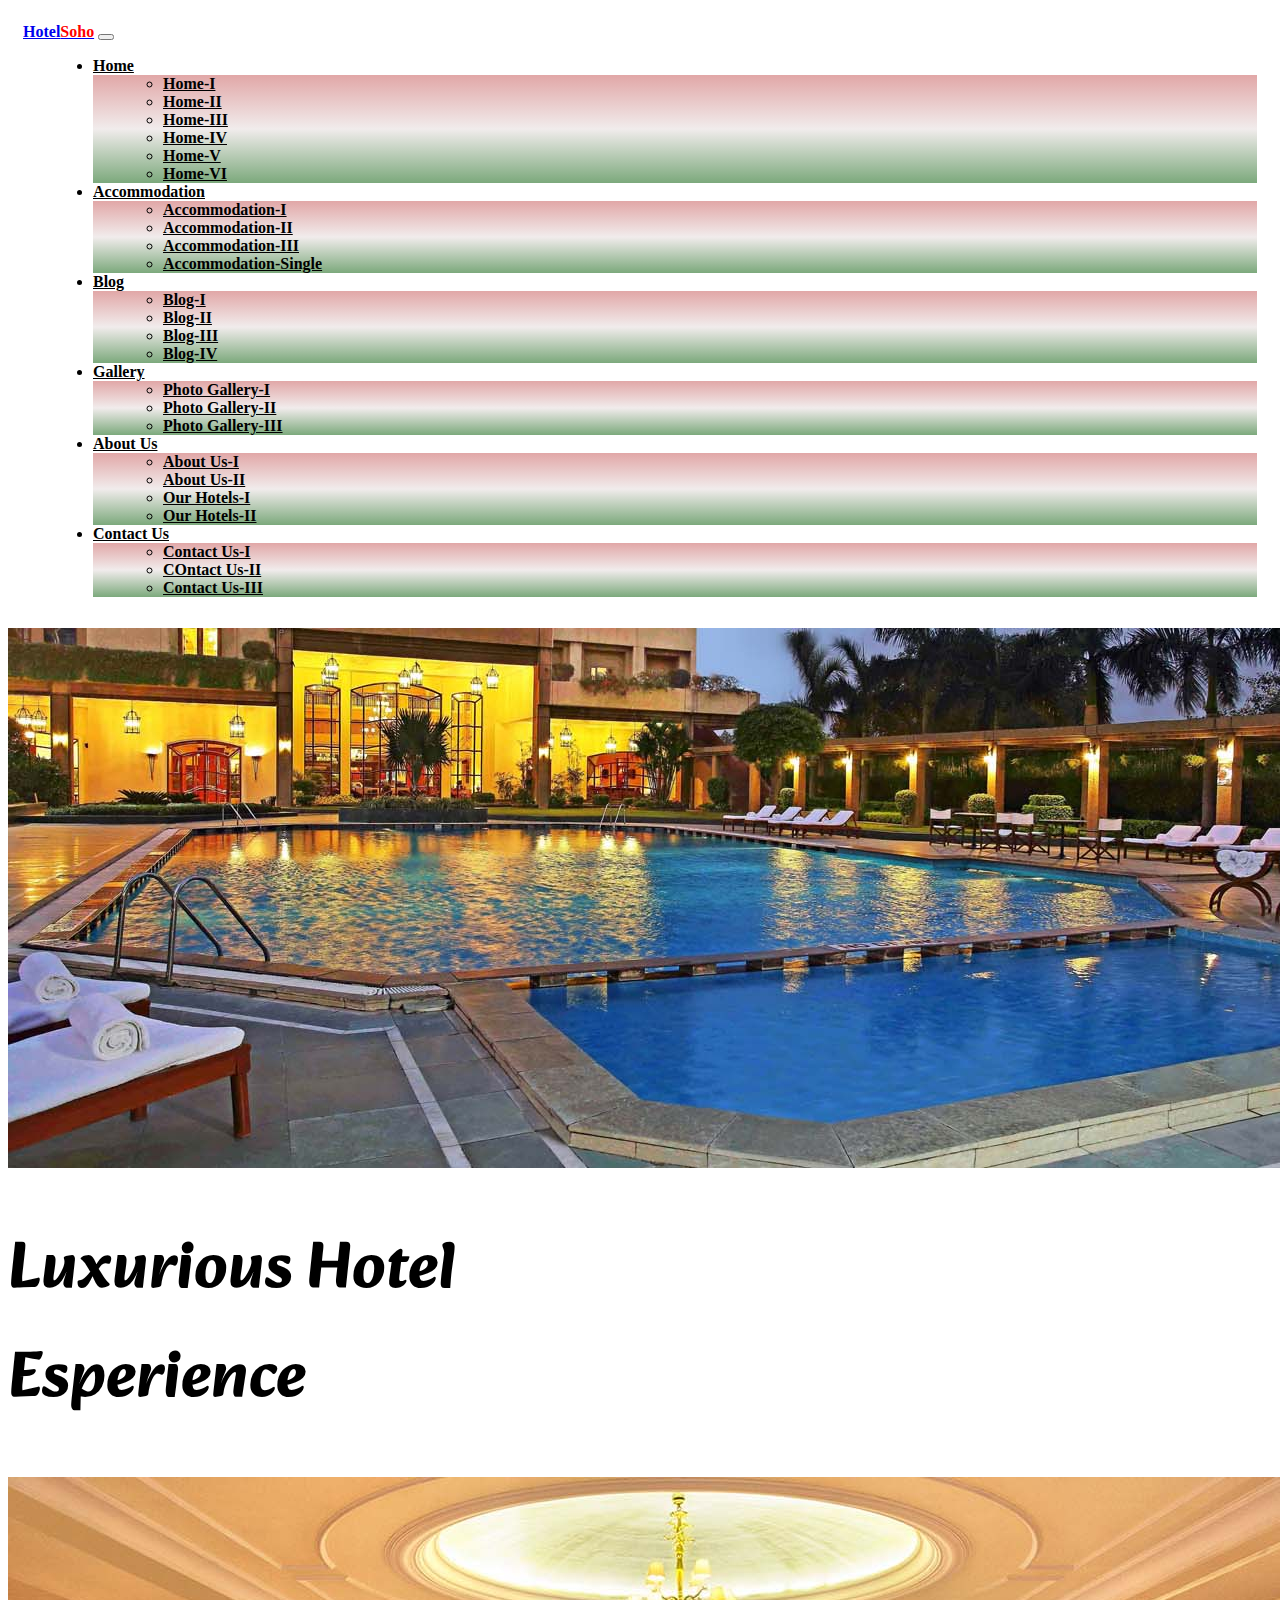
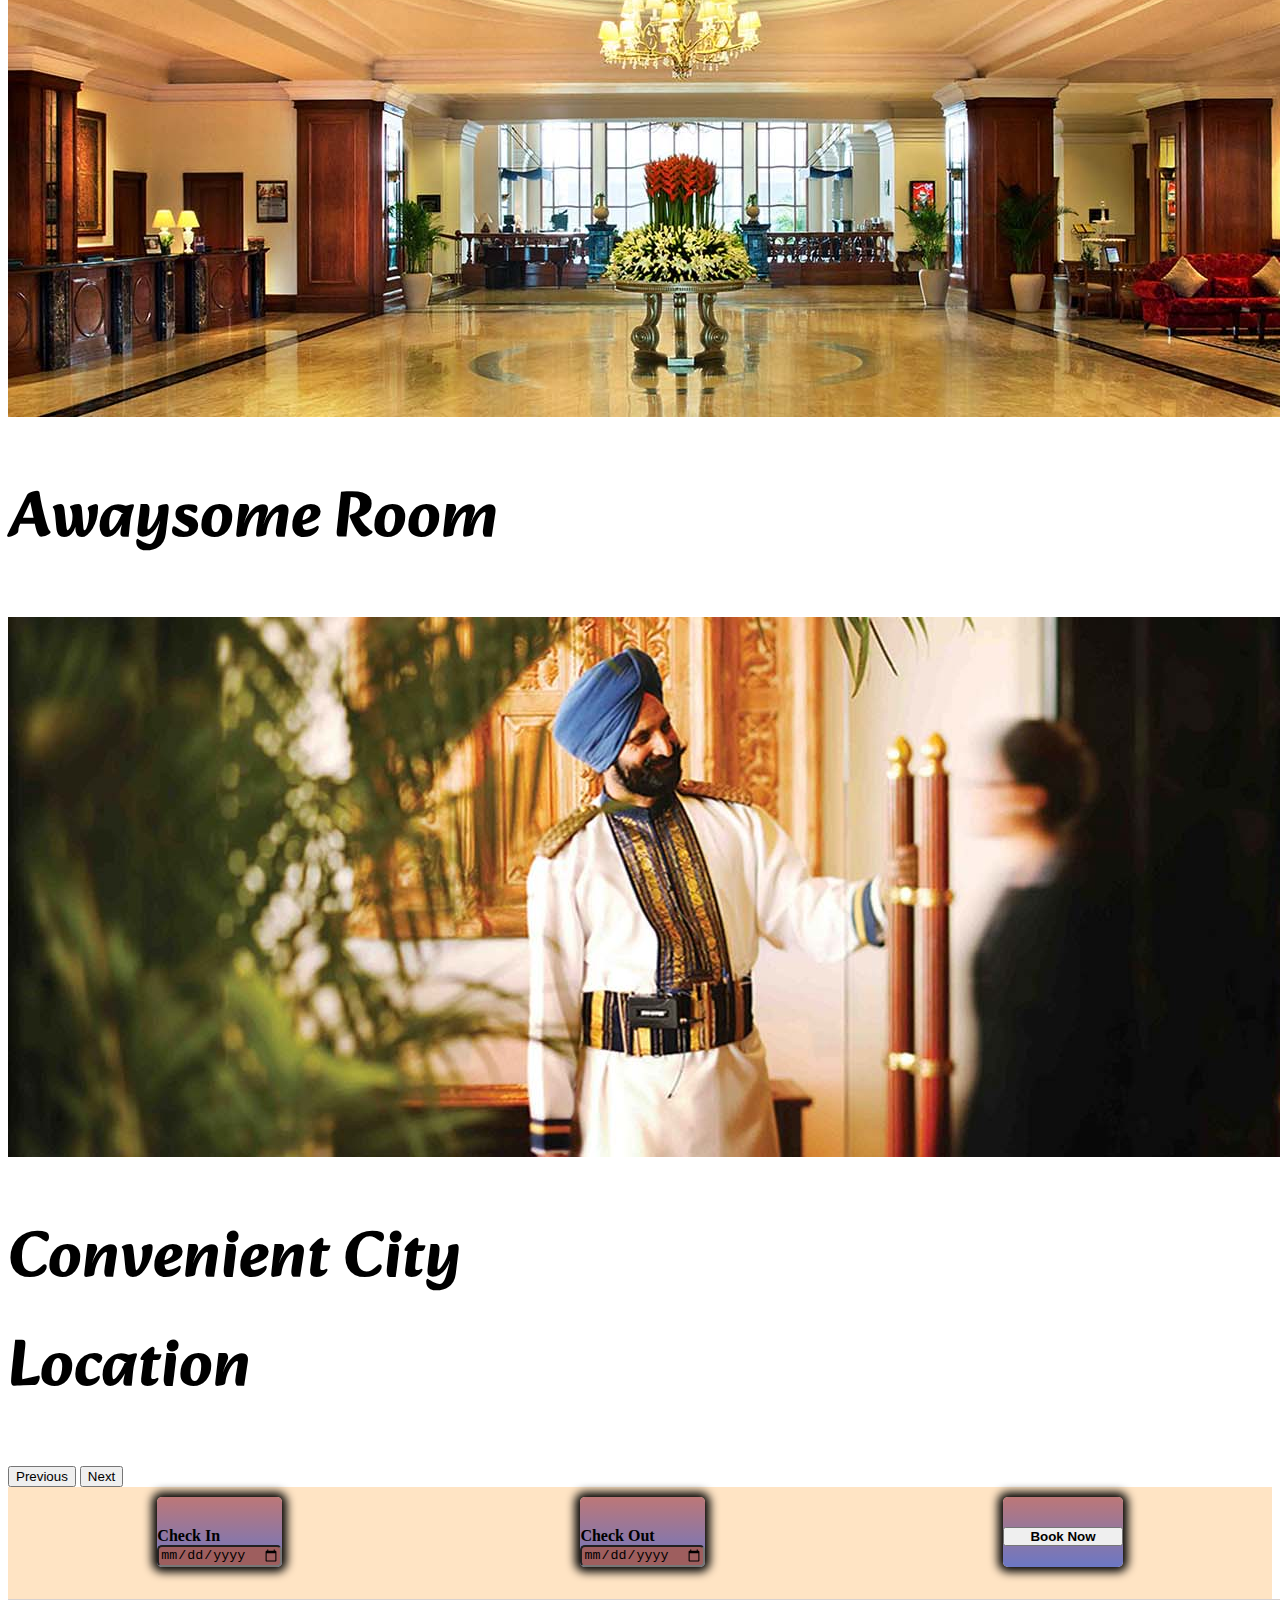
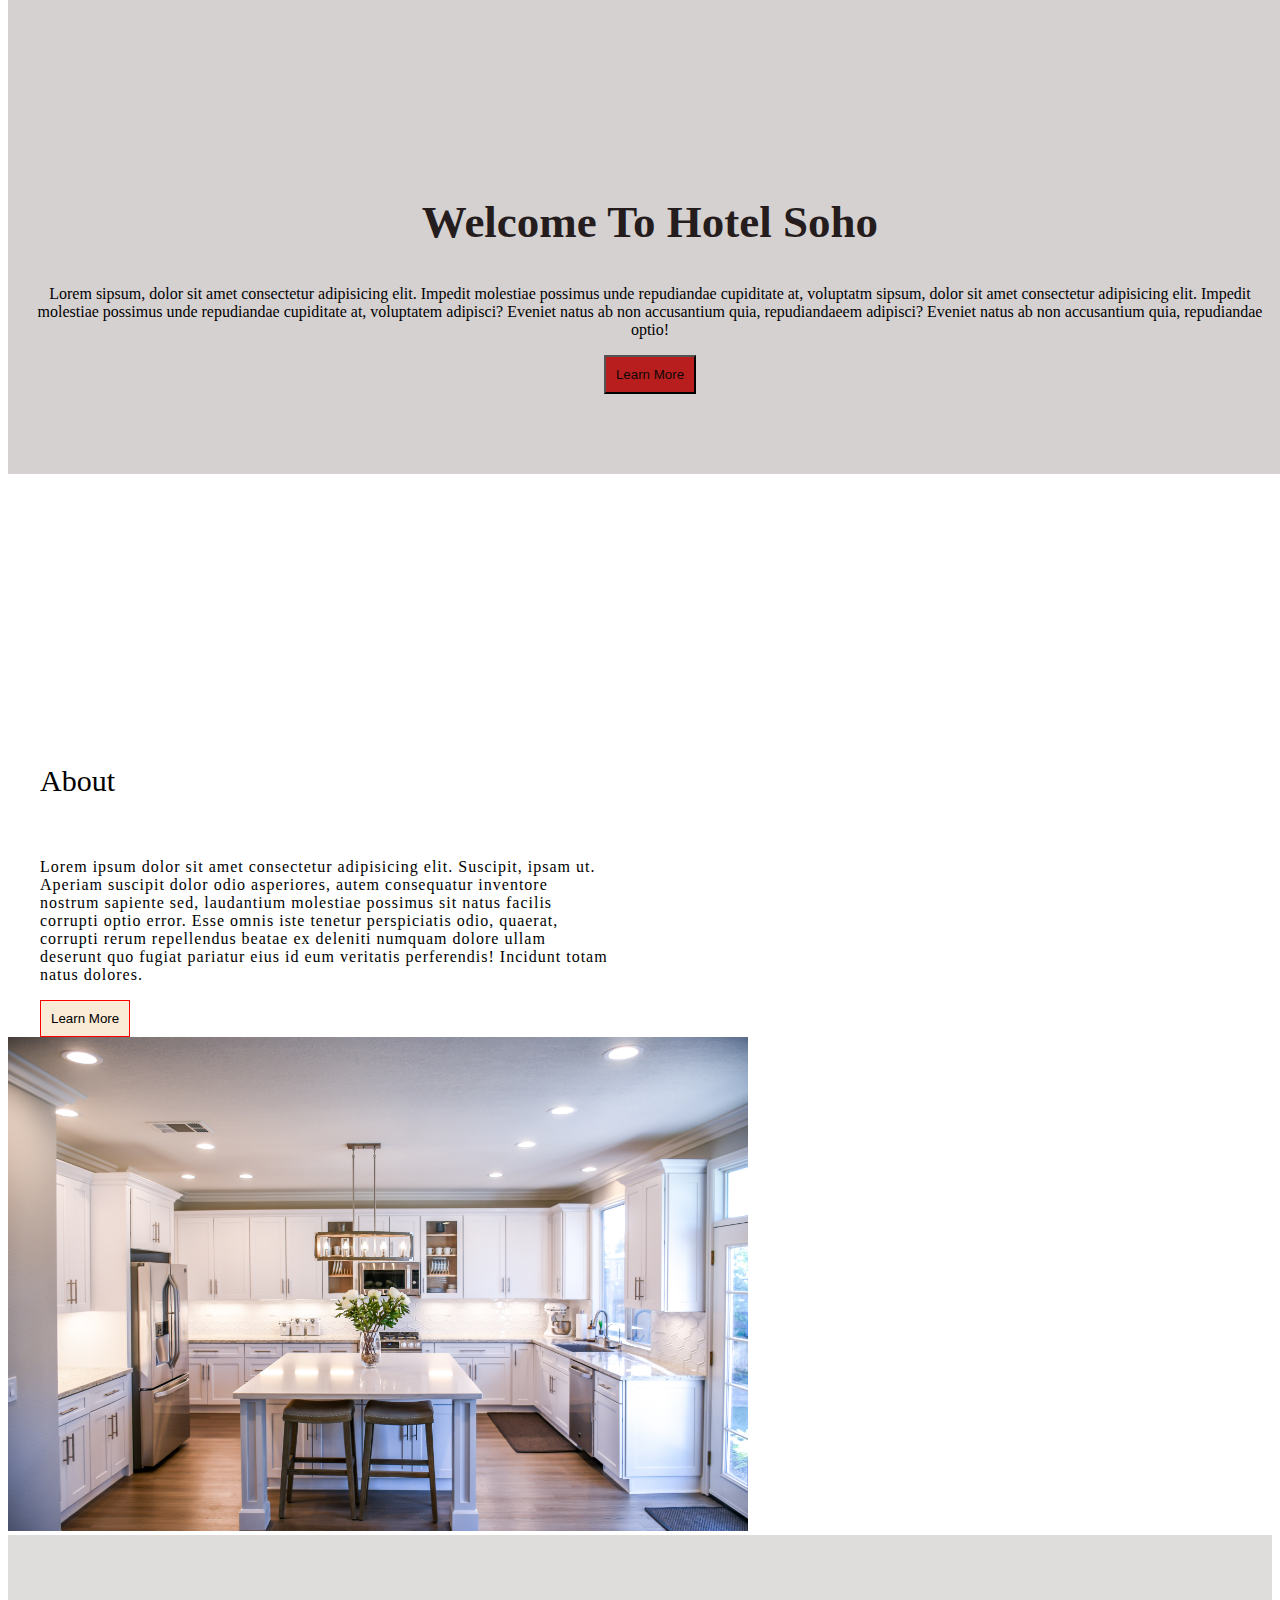
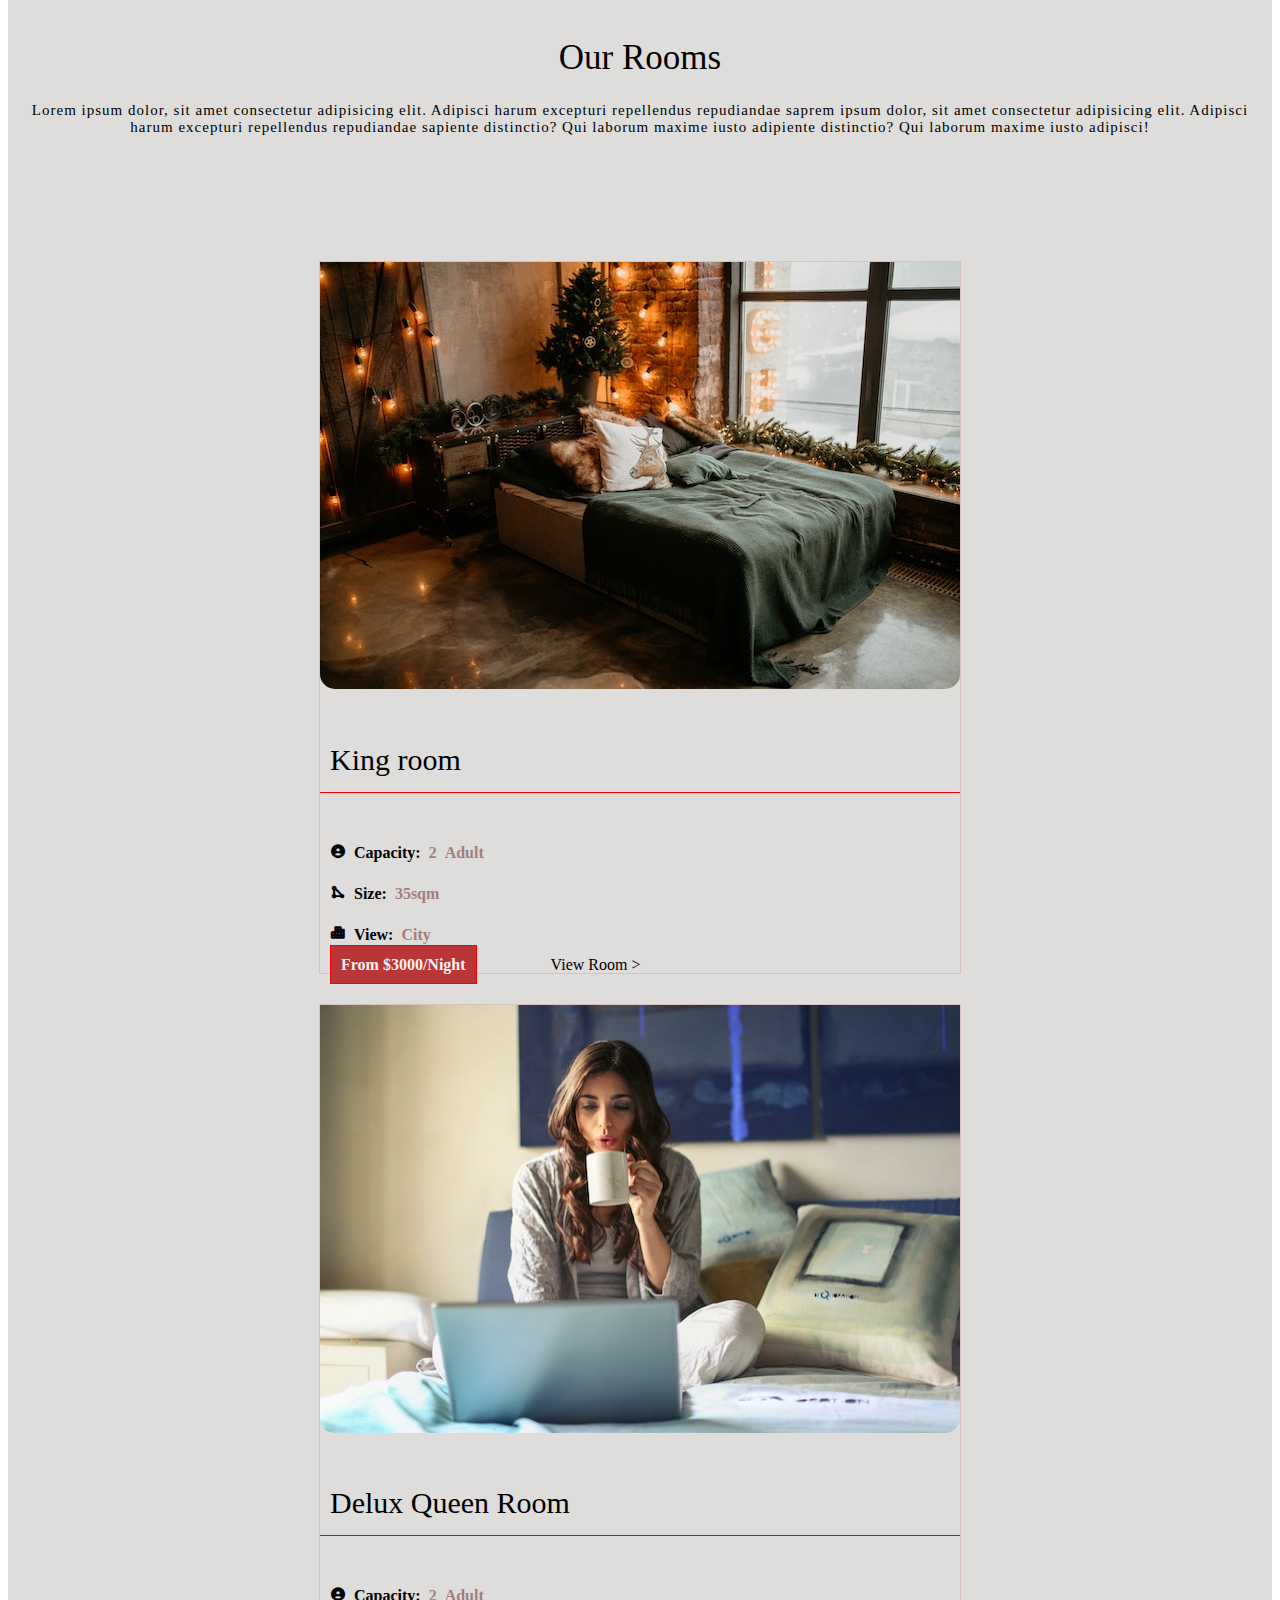
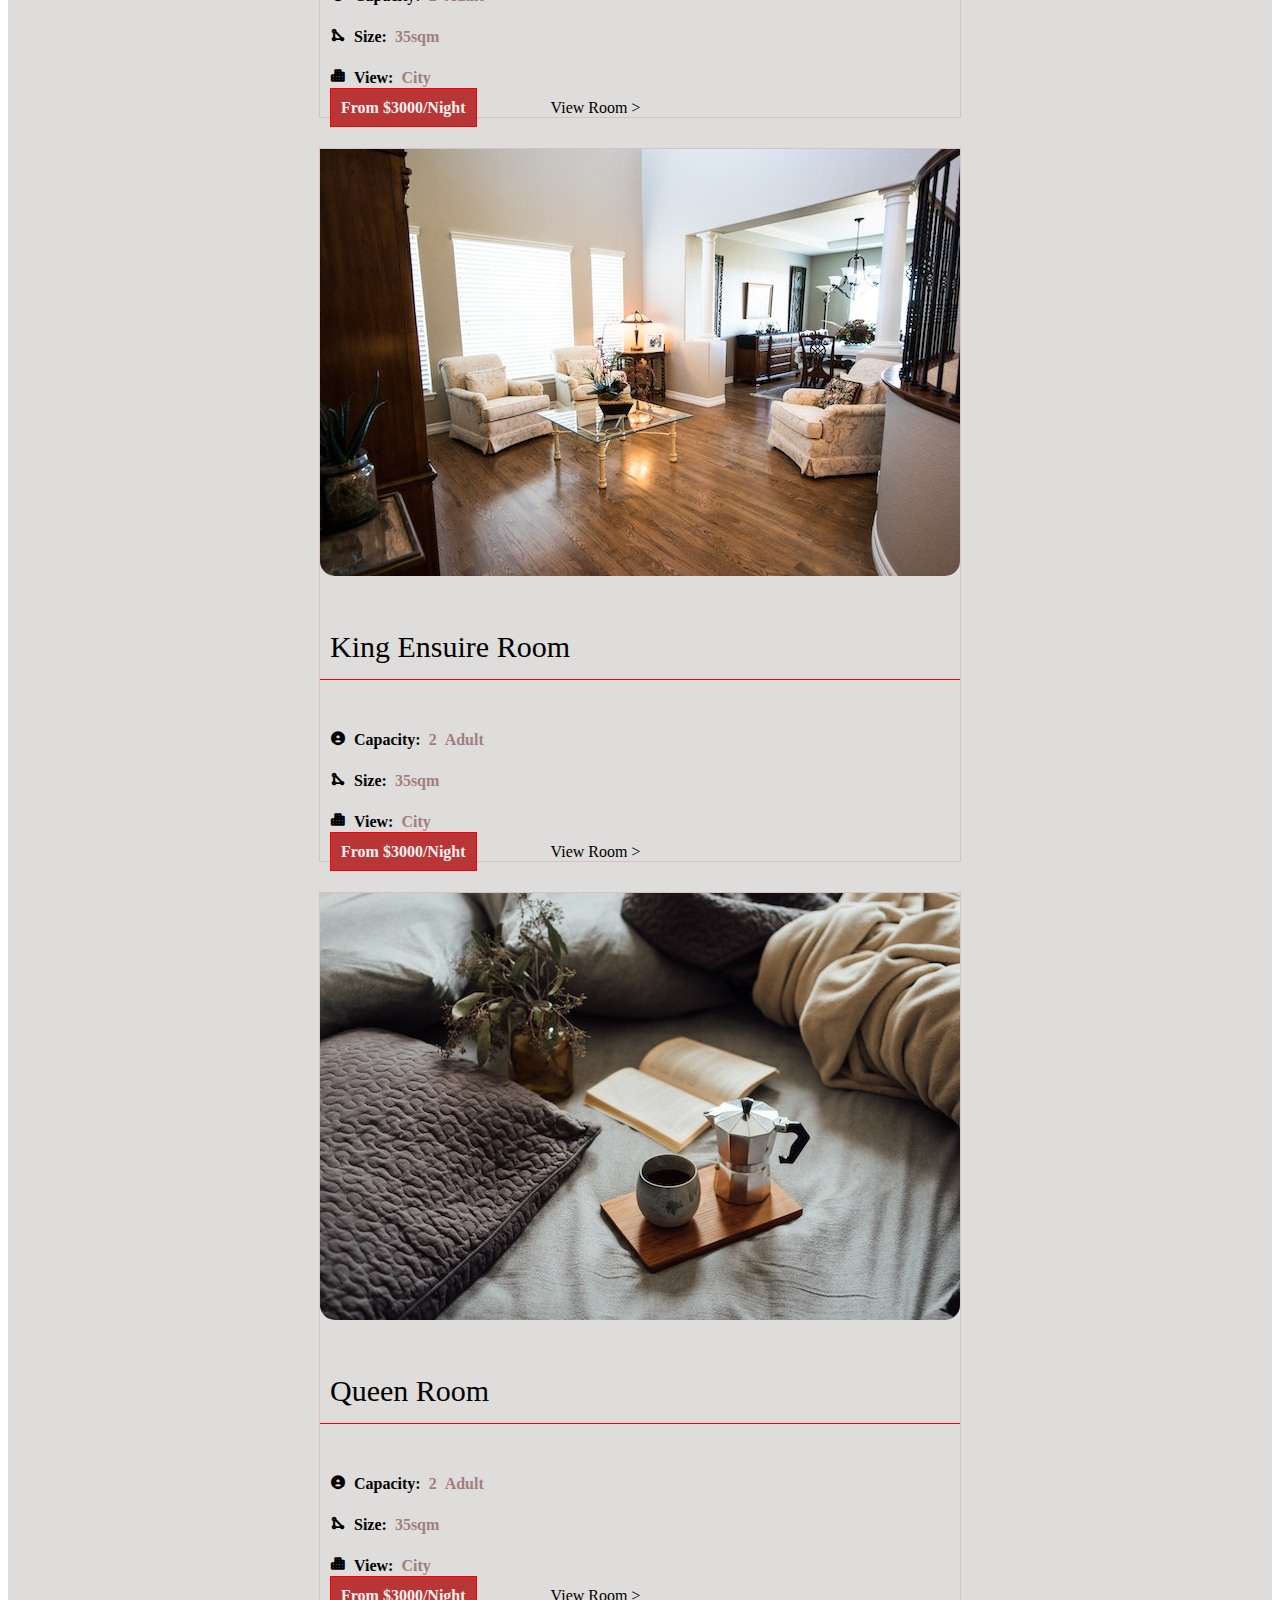
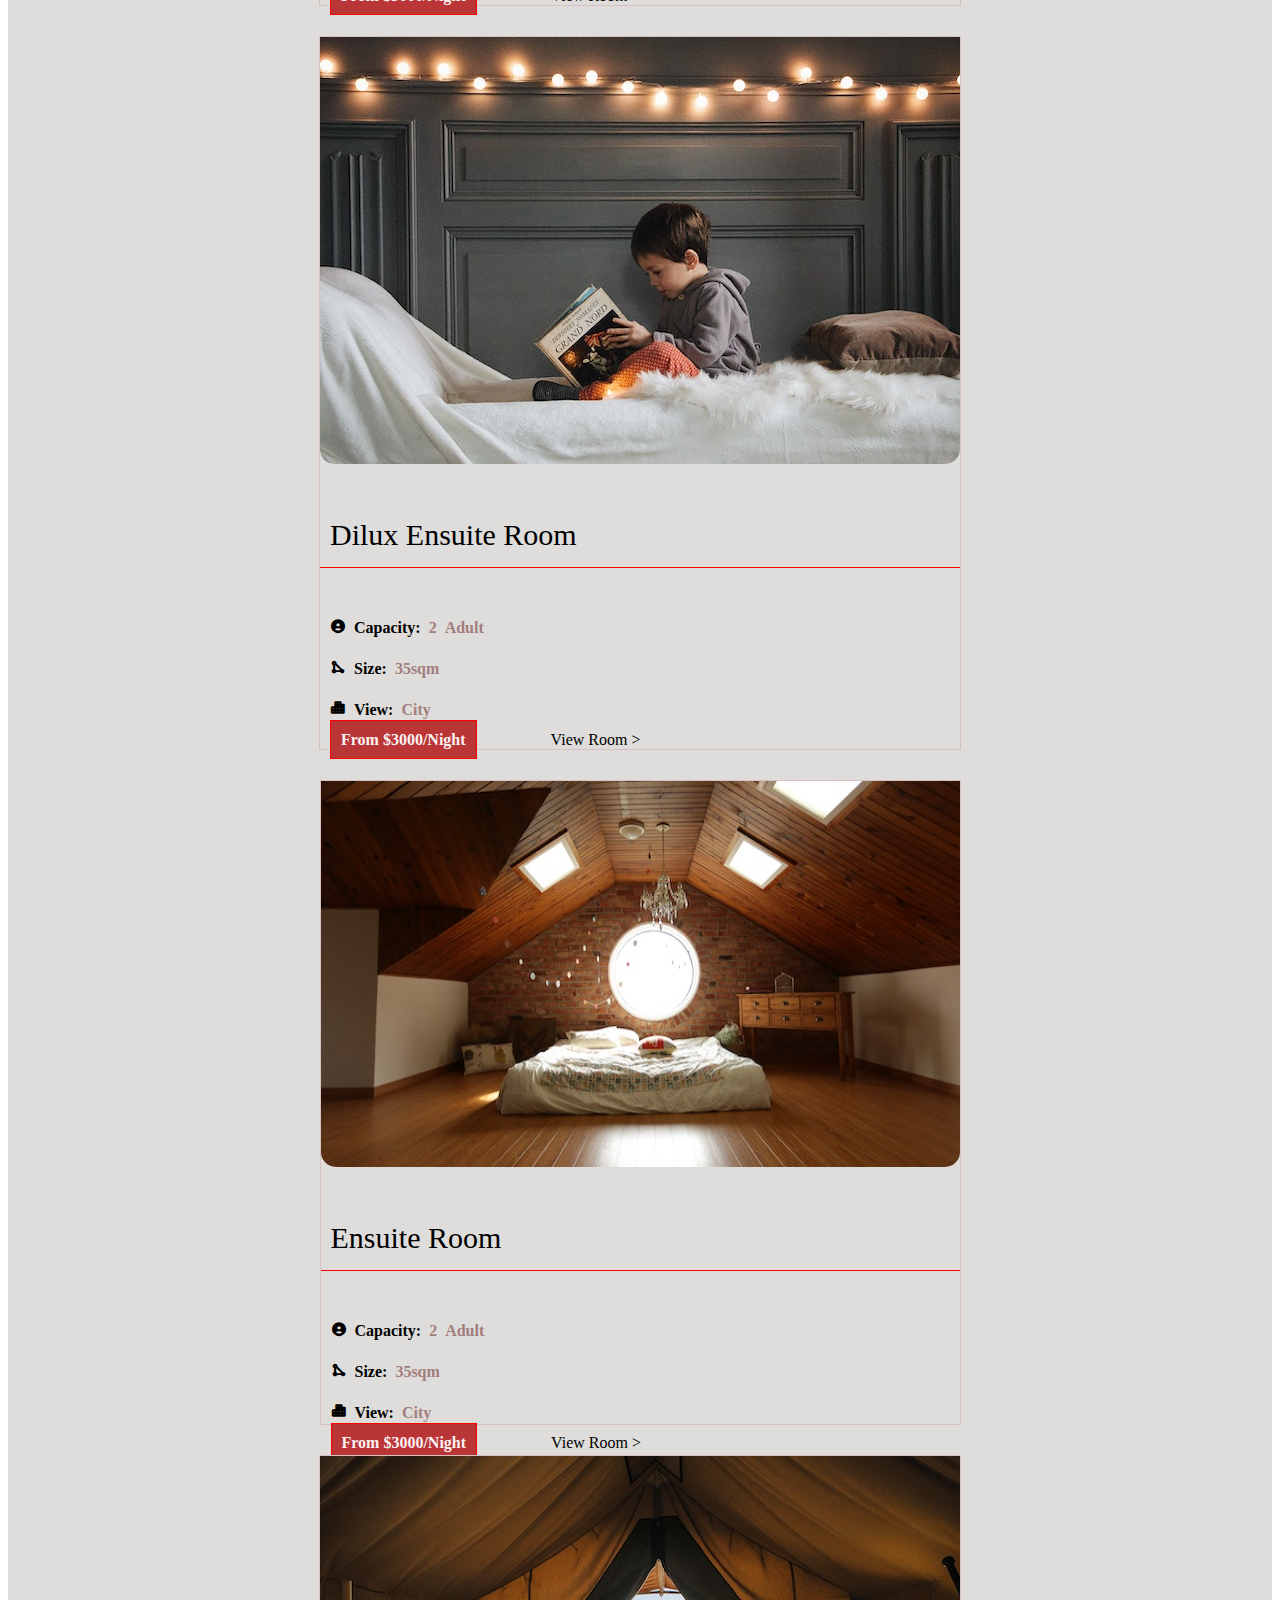
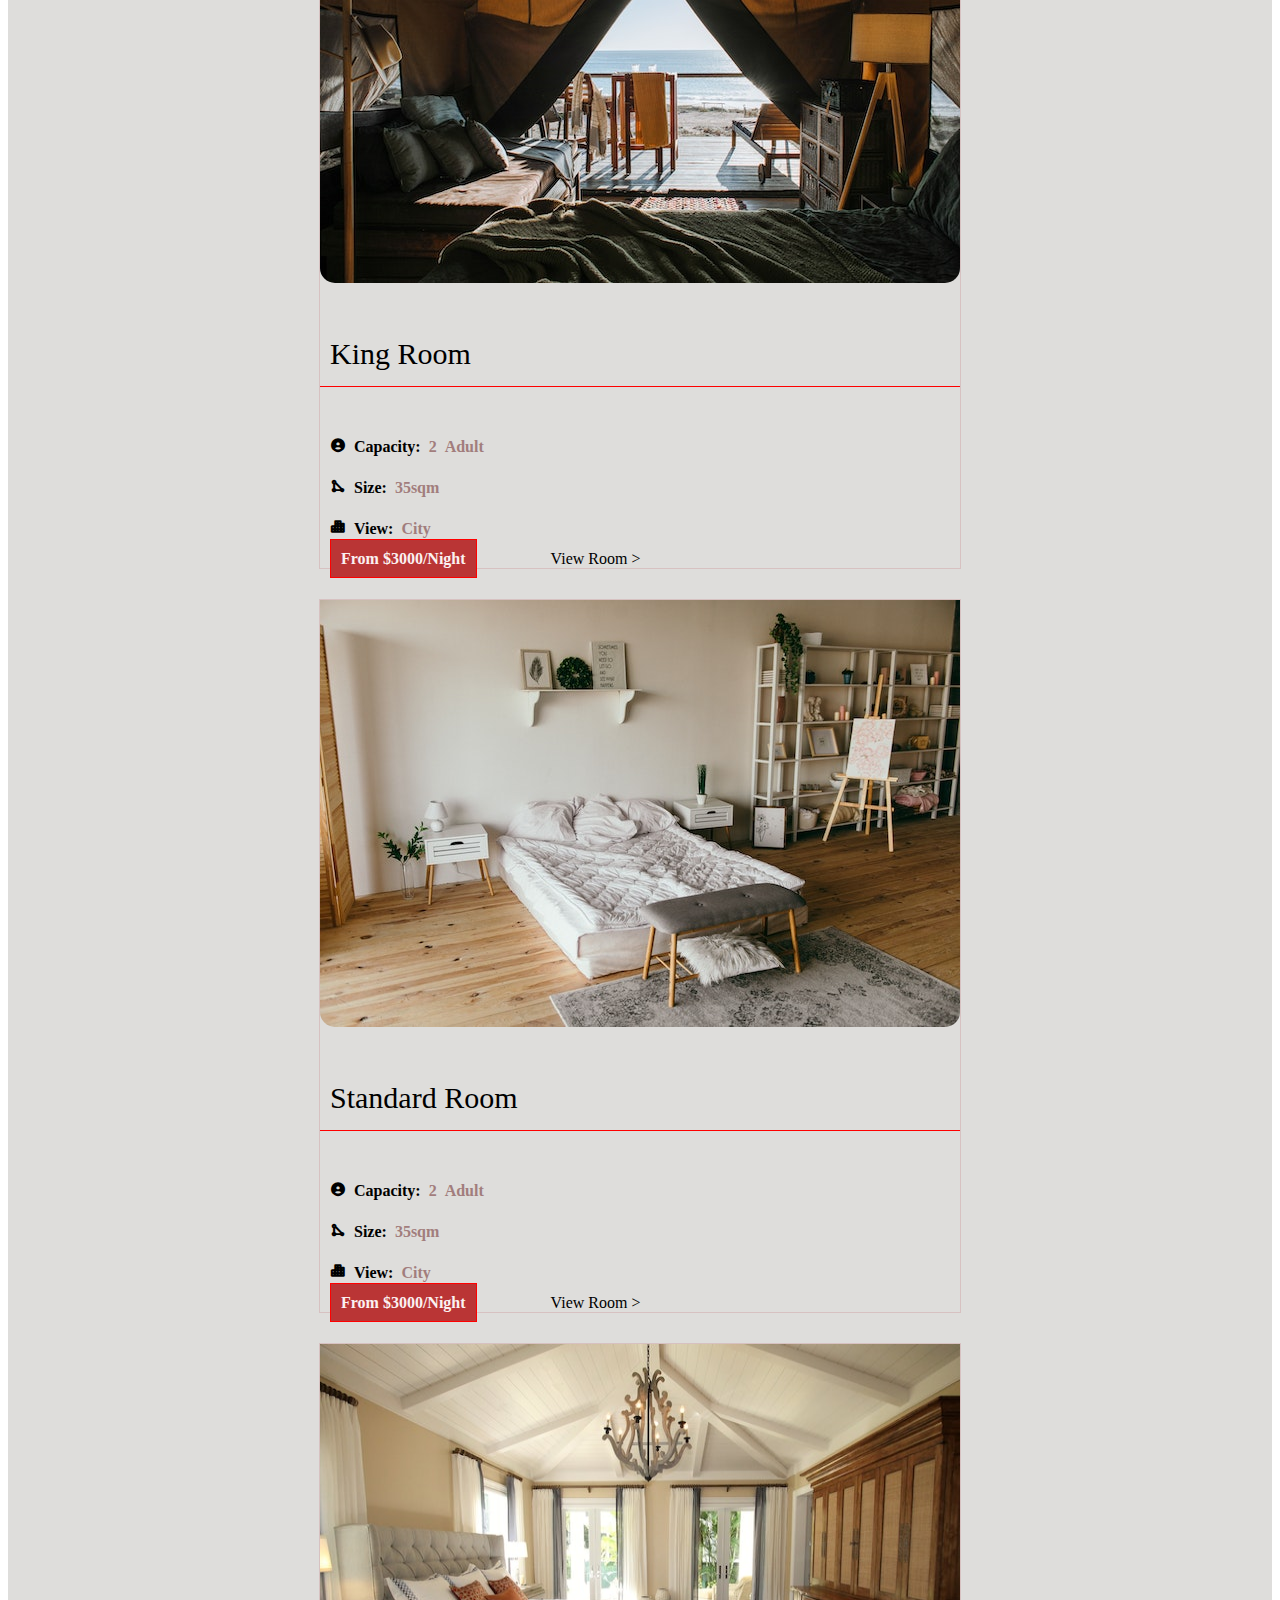
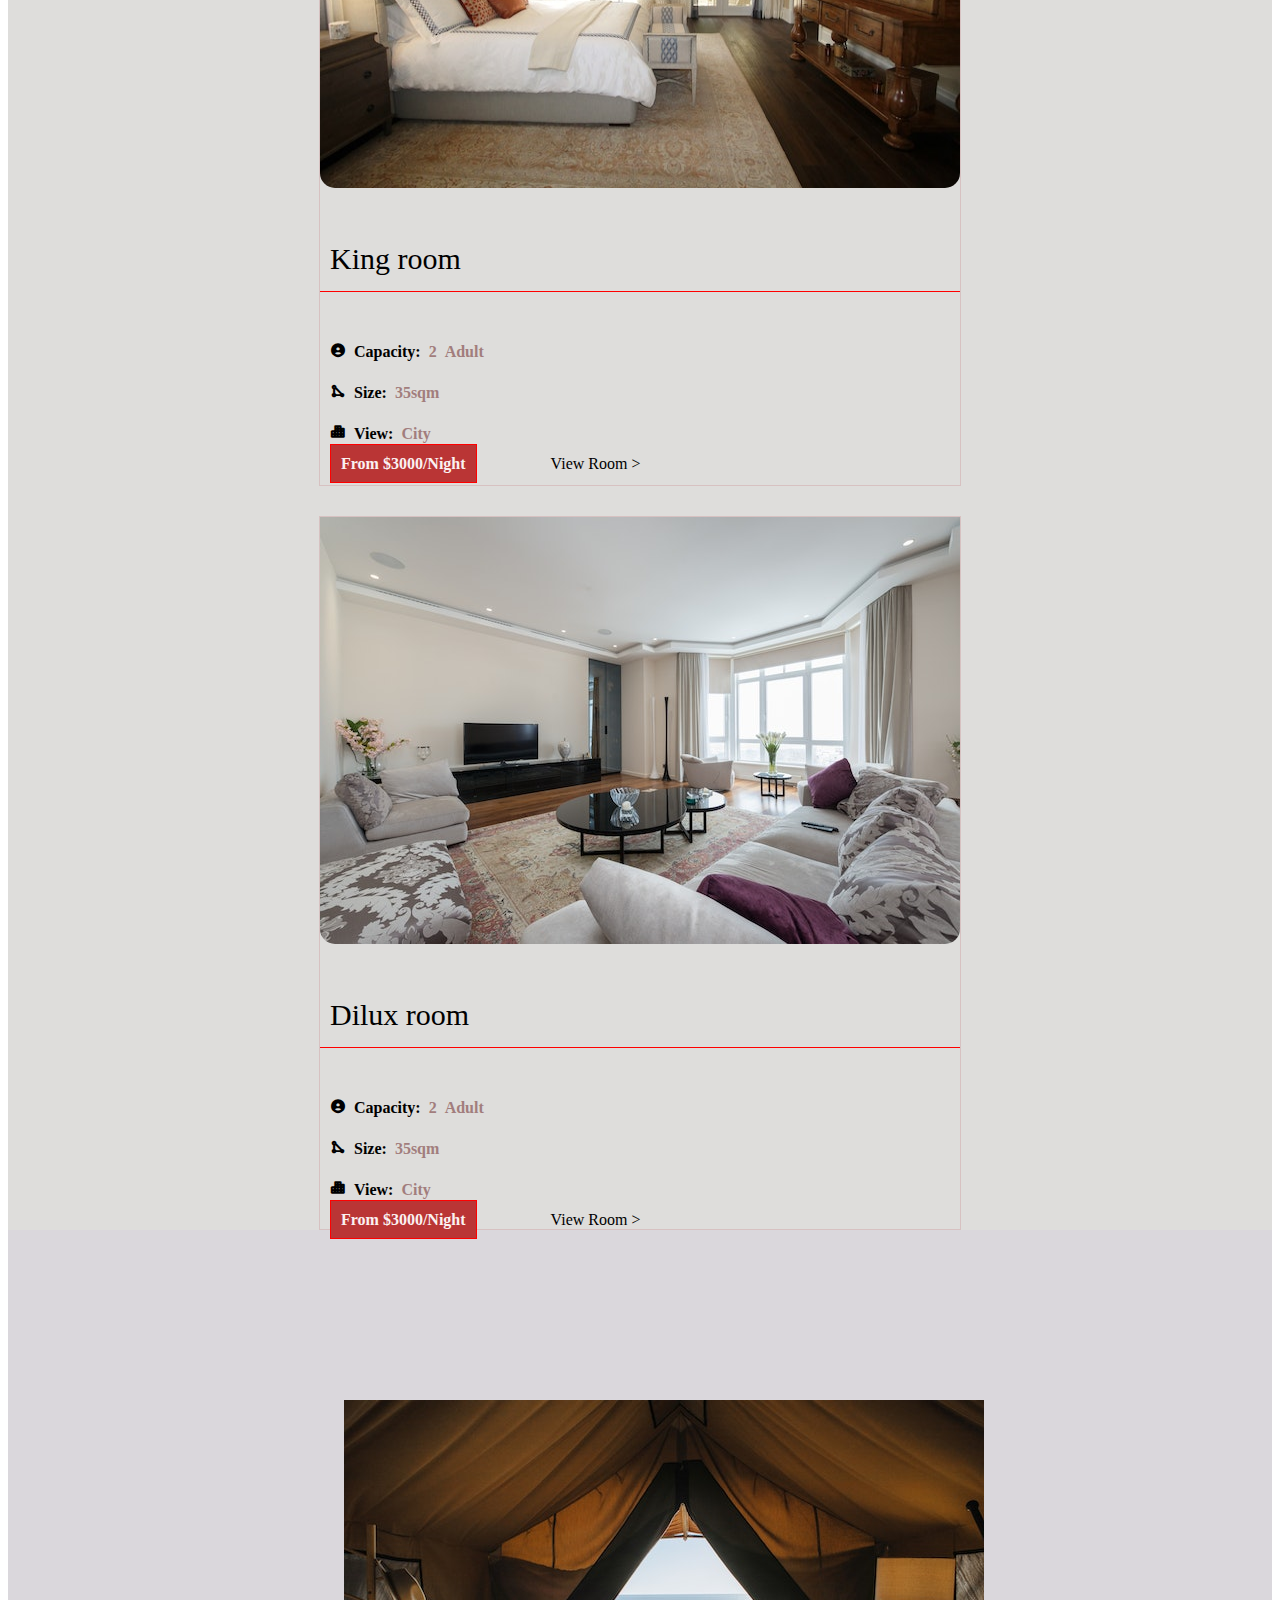
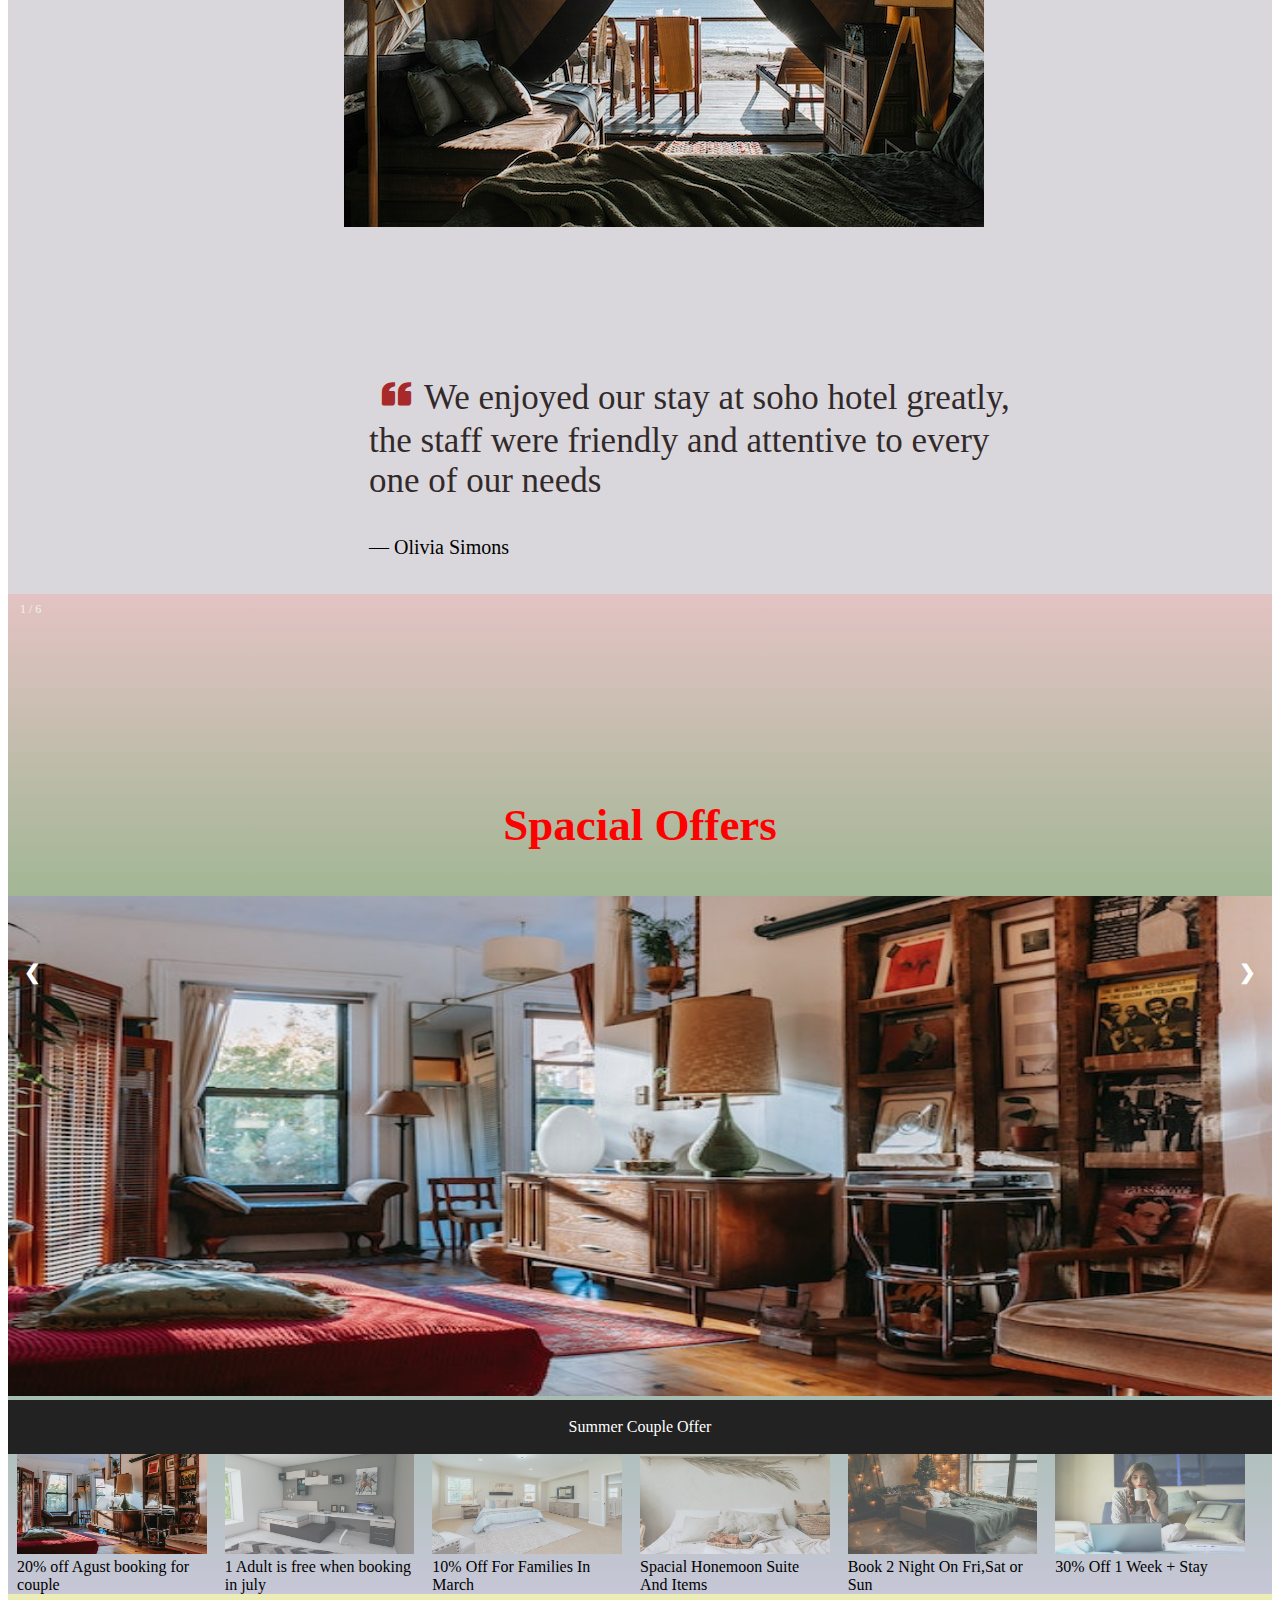
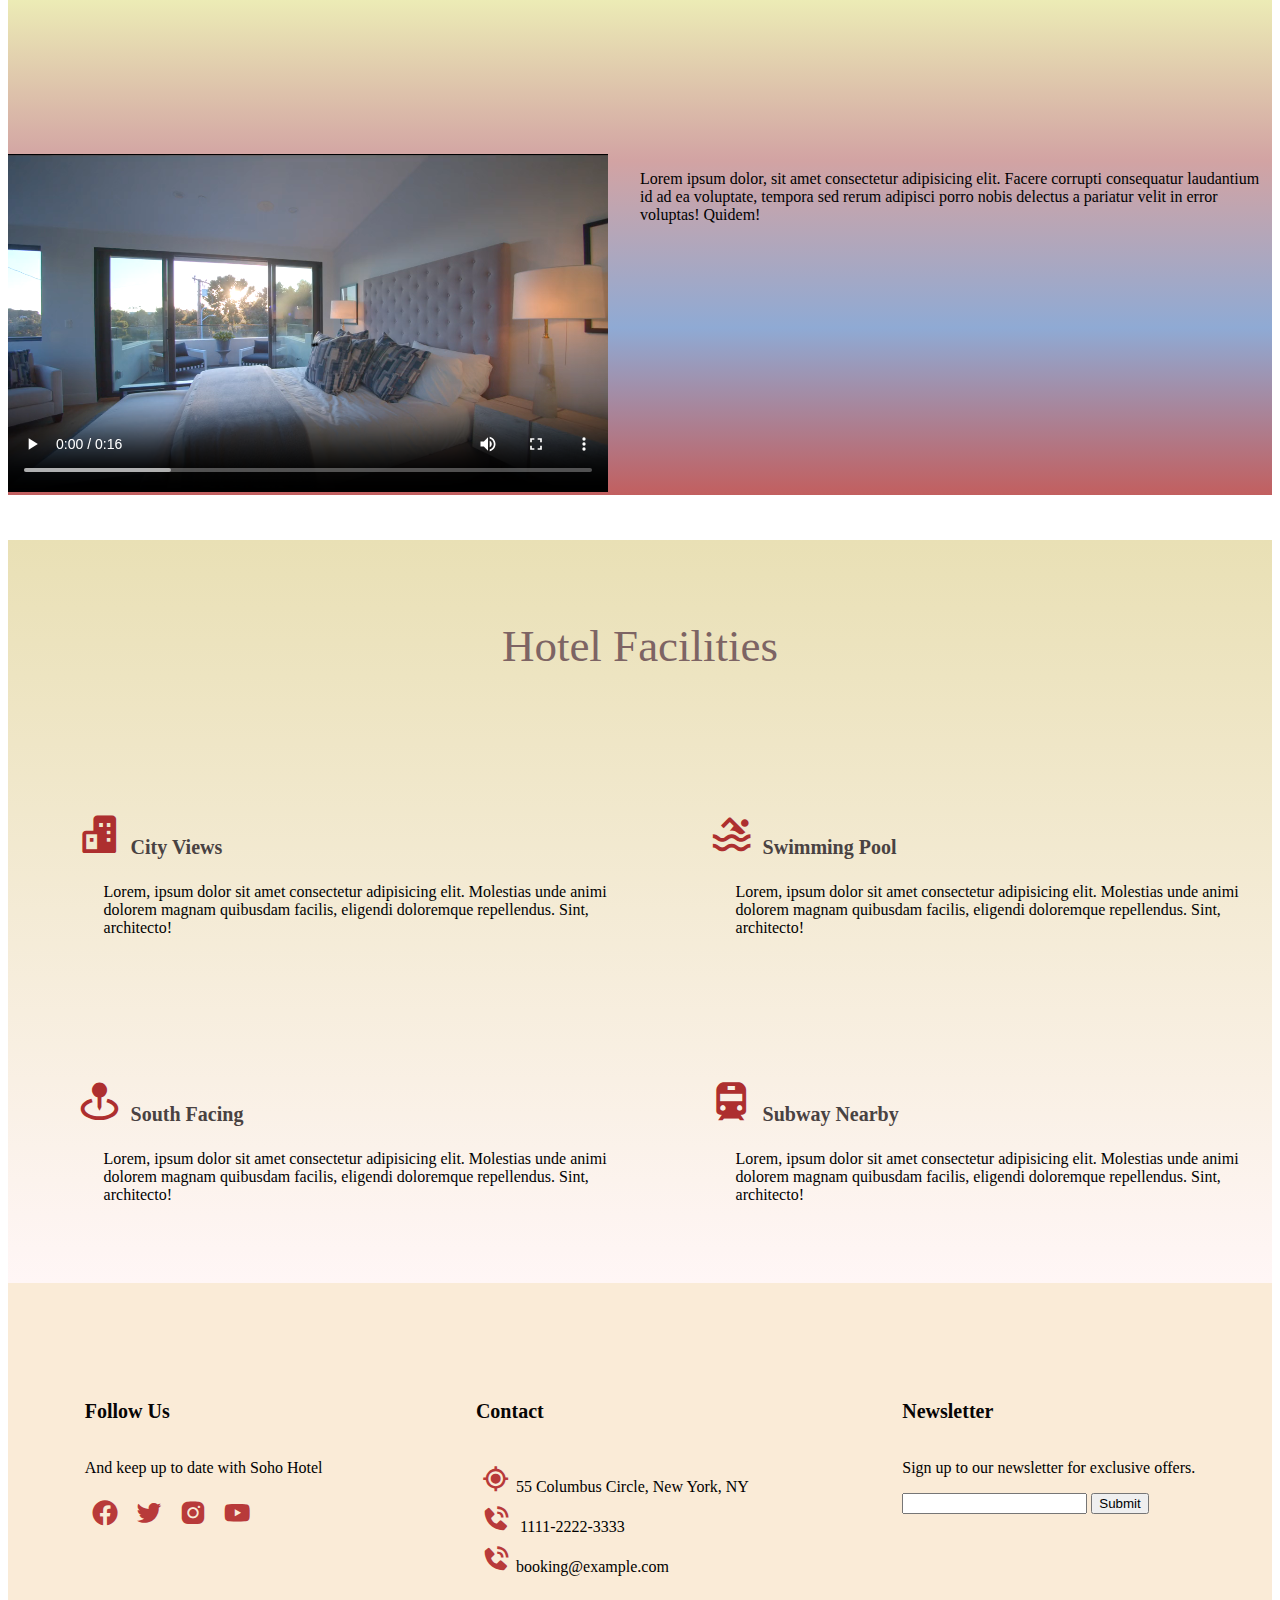
<file: Hotal Management/index.html>
<!DOCTYPE html>
<html lang="en">

<head>
    <meta charset="UTF-8">
    <meta http-equiv="X-UA-Compatible" content="IE=edge">
    <meta name="viewport" content="width=device-width, initial-scale=1.0">
    <title>hotal.com</title>

    <!-- css link============== -->
    <link rel="stylesheet" href="styl.css">
    <!-- bootstrap  link================== -->
    <link href="https://cdn.jsdelivr.net/npm/bootstrap@5.0.2/dist/css/bootstrap.min.css" rel="stylesheet"
        integrity="sha384-EVSTQN3/azprG1Anm3QDgpJLIm9Nao0Yz1ztcQTwFspd3yD65VohhpuuCOmLASjC" crossorigin="anonymous">
    <!-- google font awaysome  link================ -->
    <link rel="stylesheet" href="https://cdn.jsdelivr.net/npm/boxicons@latest/css/boxicons.min.css">


    <link rel="shortcut icon" href="../../favicon.ico">

    <!-- Font -->
    <link href="https://fonts.googleapis.com/css?family=Open+Sans:400,600&display=swap" rel="stylesheet">

</head>

<body>

    <!-- navbar section start ====================== -->
    <nav class="navbar navbar-expand-lg navbar-light">
        <div class="container">
            <a class="navbar-brand" href="#">Hotel<span>Soho</span></a>
            <button class="navbar-toggler" type="button" data-bs-toggle="collapse"
                data-bs-target="#navbarSupportedContent" aria-controls="navbarSupportedContent" aria-expanded="false"
                aria-label="Toggle navigation">
                <span class="navbar-toggler-icon"></span>
            </button>
            <div class="collapse navbar-collapse" id="navbarSupportedContent">
                <ul class="navbar-nav m-auto mb-2 mb-lg-0">

                    <li class="nav-item dropdown">
                        <a class="nav-link dropdown-toggle" href="#" id="navbarDropdown" role="button"
                            data-bs-toggle="dropdown" aria-expanded="false">
                            Home
                        </a>
                        <ul class="dropdown-menu" aria-labelledby="navbarDropdown">
                            <li><a class="dropdown-item" href="#">Home-I</a></li>
                            <li><a class="dropdown-item" href="#">Home-II</a></li>
                            <!-- <li>
                                <hr class="dropdown-divider">
                            </li> -->
                            <li><a class="dropdown-item" href="#">Home-III</a></li>
                            <li><a class="dropdown-item" href="#">Home-IV</a></li>
                            <li><a class="dropdown-item" href="#">Home-V</a></li>
                            <li><a class="dropdown-item" href="#">Home-VI</a></li>
                        </ul>
                    </li>


                    <li class="nav-item dropdown">
                        <a class="nav-link dropdown-toggle" href="#" id="navbarDropdown" role="button"
                            data-bs-toggle="dropdown" aria-expanded="false">
                            Accommodation
                        </a>
                        <ul class="dropdown-menu" aria-labelledby="navbarDropdown">


                            <li><a class="dropdown-item" href="#">Accommodation-I</a></li>
                            <li><a class="dropdown-item" href="#">Accommodation-II</a></li>
                            <li><a class="dropdown-item" href="#">Accommodation-III</a></li>
                            <li><a class="dropdown-item" href="#">Accommodation-Single</a></li>
                        </ul>
                    </li>


                    <li class="nav-item dropdown">
                        <a class="nav-link dropdown-toggle" href="#" id="navbarDropdown" role="button"
                            data-bs-toggle="dropdown" aria-expanded="false">
                            Blog
                        </a>
                        <ul class="dropdown-menu" aria-labelledby="navbarDropdown">
                            <li><a class="dropdown-item" href="#">Blog-I</a></li>
                            <li><a class="dropdown-item" href="#">Blog-II</a></li>
                            <li><a class="dropdown-item" href="#">Blog-III</a></li>
                            <li><a class="dropdown-item" href="#">Blog-IV</a></li>
                        </ul>
                    </li>


                    <li class="nav-item dropdown">
                        <a class="nav-link dropdown-toggle" href="#" id="navbarDropdown" role="button"
                            data-bs-toggle="dropdown" aria-expanded="false">
                            Gallery
                        </a>
                        <ul class="dropdown-menu" aria-labelledby="navbarDropdown">
                            <li><a class="dropdown-item" href="#">Photo Gallery-I</a></li>
                            <li><a class="dropdown-item" href="#">Photo Gallery-II</a></li>
                            <li><a class="dropdown-item" href="#">Photo Gallery-III</a></li>
                        </ul>
                    </li>


                    <li class="nav-item dropdown">
                        <a class="nav-link dropdown-toggle" href="#" id="navbarDropdown" role="button"
                            data-bs-toggle="dropdown" aria-expanded="false">
                            About Us
                        </a>
                        <ul class="dropdown-menu" aria-labelledby="navbarDropdown">
                            <li><a class="dropdown-item" href="#"> About Us-I</a></li>
                            <li><a class="dropdown-item" href="#"> About Us-II</a></li>
                            <li><a class="dropdown-item" href="#"> Our Hotels-I</a></li>
                            <li><a class="dropdown-item" href="#"> Our Hotels-II</a></li>
                        </ul>
                    </li>


                    <li class="nav-item dropdown">
                        <a class="nav-link dropdown-toggle" href="#" id="navbarDropdown" role="button"
                            data-bs-toggle="dropdown" aria-expanded="false">
                            Contact Us
                        </a>
                        <ul class="dropdown-menu" aria-labelledby="navbarDropdown">
                            <li><a class="dropdown-item" href="contact-1.html">Contact Us-I</a></li>
                            <li><a class="dropdown-item" href="contact-2.html">COntact Us-II</a></li>
                            <li><a class="dropdown-item" href="contact-3.html">Contact Us-III</a></li>
                        </ul>
                    </li>

                </ul>

            </div>
        </div>
    </nav>
    <!-- navbar section end============================== -->

    <!-- Home section start===================== -->
    <div id="carouselExampleFade" class="carousel slide carousel-fade" data-bs-ride="carousel">
        <div class="carousel-inner">
            <div class="carousel-item active">
                <img src="img-1.jpg" class="d-block w-100 " alt="image">
                <div class="carousel-caption  d-md-block">
                    <h1>Luxurious Hotel <br>Esperience</h1>
                </div>
            </div>
            <div class="carousel-item">
                <img src="img-2.jpg" class="d-block w-100" alt="image">
                <div class="carousel-caption  d-md-block">
                    <h1>Awaysome Room</h1>
                </div>
            </div>
            <div class="carousel-item">
                <img src="img-3.jpg" class="d-block w-100" alt="image">
                <div class="carousel-caption  d-md-block">
                    <h1>Convenient City <br>Location</h1>

                </div>
            </div>
        </div>
        <button class="carousel-control-prev" type="button" data-bs-target="#carouselExampleFade" data-bs-slide="prev">
            <span class="carousel-control-prev-icon" aria-hidden="true"></span>
            <span class="visually-hidden">Previous</span>
        </button>
        <button class="carousel-control-next" type="button" data-bs-target="#carouselExampleFade" data-bs-slide="next">
            <span class="carousel-control-next-icon" aria-hidden="true"></span>
            <span class="visually-hidden">Next</span>
        </button>
    </div>
    <div class="check">
        <div class="check-1">
            <span>Check In <br><input type="date" name="" id="" required></span>
        </div>
        <div class="check-1">
            <span>Check Out <br><input type="date" name="" id="" required></span>
        </div>
        <div class="check-1">
            <button class="btn"> <a href="#">Book Now</a></button>
        </div>
    </div>
    <!-- Home sectione  end======================= -->




    <!-- welcome section start===================== -->
    <section id="welcome">
        <div class="wel">
            <h2>Welcome to hotel soho</h2>
            <p>Lorem sipsum, dolor sit amet consectetur adipisicing elit. Impedit molestiae possimus unde repudiandae
                cupiditate at, voluptatm sipsum, dolor sit amet consectetur adipisicing elit. Impedit molestiae possimus
                unde repudiandae cupiditate at, voluptatem adipisci? Eveniet natus ab non accusantium quia,
                repudiandaeem adipisci? Eveniet natus ab non accusantium quia, repudiandae optio!</p>
            <button class="btn-1"><a href="#">Learn More</a></button>
        </div>
    </section>
    <!-- Welcome section end========================= -->




    <!-- About section start======================= -->
    <section id="about">
        <div class="container-fluid">
            <div class="about-text">
                <h5>About</h5>
                <p>Lorem ipsum dolor sit amet consectetur adipisicing elit. Suscipit, ipsam ut. Aperiam suscipit dolor
                    odio asperiores, autem consequatur inventore nostrum sapiente sed, laudantium molestiae possimus sit
                    natus facilis corrupti optio error. Esse omnis iste tenetur perspiciatis odio, quaerat, corrupti
                    rerum repellendus beatae ex deleniti numquam dolore ullam deserunt quo fugiat pariatur eius id eum
                    veritatis perferendis! Incidunt totam natus dolores.</p>
                <button class="btn-2"><a href="#">Learn More</a></button>
            </div>
            <div class="about-img">
                <img src="img-4.jpg" alt="">
            </div>
        </div>
    </section>
    <!-- About section end========================= -->



    <!-- room sectijn start ============================ -->
    <section id="room">
        <div class="room-section">
            <h1>Our Rooms</h1>
            <p>Lorem ipsum dolor, sit amet consectetur adipisicing elit. Adipisci harum excepturi repellendus
                repudiandae saprem ipsum dolor, sit amet consectetur adipisicing elit. Adipisci harum excepturi
                repellendus
                repudiandae sapiente distinctio? Qui laborum maxime iusto adipiente distinctio? Qui laborum maxime iusto
                adipisci!</p>
        </div>
        <div class="container-fluid">
            <div class="room-item">
                <img src="img-5.jpg" alt="">
                <h4>King room</h4>
                <i class='bx bxs-user-circle'> Capacity: <span>2 Adult</span></i><br>
                <i class='bx bx-shape-triangle'> Size: <span>35sqm</span></i><br>
                <i class='bx bxs-city'> View: <span>City</span></i><br>
                <a href="" class="price-1">From $3000/Night</a>
                <a href="#" class="room-sec">View Room ></a>
            </div>

            <div class="room-item">
                <img src="img-6.jpg" alt="">
                <h4>Delux Queen Room</h4>
                <i class='bx bxs-user-circle'> Capacity: <span>2 Adult</span></i><br>
                <i class='bx bx-shape-triangle'> Size: <span>35sqm</span></i><br>
                <i class='bx bxs-city'> View: <span>City</span></i><br>
                <a href="" class="price-1">From $3000/Night</a>
                <a href="#" class="room-sec">View Room ></a>
            </div>

            <div class="room-item">
                <img src="img-7.jpg" alt="">
                <h4>King Ensuire Room</h4>
                <i class='bx bxs-user-circle'> Capacity: <span>2 Adult</span></i><br>
                <i class='bx bx-shape-triangle'> Size: <span>35sqm</span></i><br>
                <i class='bx bxs-city'> View: <span>City</span></i><br>
                <a href="" class="price-1">From $3000/Night</a>
                <a href="#" class="room-sec">View Room ></a>
            </div>

            <div class="room-item">
                <img src="img-8.jpg" alt="">
                <h4>Queen Room</h4>
                <i class='bx bxs-user-circle'> Capacity: <span>2 Adult</span></i><br>
                <i class='bx bx-shape-triangle'> Size: <span>35sqm</span></i><br>
                <i class='bx bxs-city'> View: <span>City</span></i><br>
                <a href="" class="price-1">From $3000/Night</a>
                <a href="#" class="room-sec">View Room ></a>
            </div>

            <div class="room-item">
                <img src="img-9.jpg" alt="">
                <h4>Dilux Ensuite Room</h4>
                <i class='bx bxs-user-circle'> Capacity: <span>2 Adult</span></i><br>
                <i class='bx bx-shape-triangle'> Size: <span>35sqm</span></i><br>
                <i class='bx bxs-city'> View: <span>City</span></i><br>
                <a href="" class="price-1">From $3000/Night</a>
                <a href="#" class="room-sec">View Room ></a>
            </div>

            <div class="room-item">
                <img src="img-10.jpg" alt="">
                <h4>Ensuite Room</h4>
                <i class='bx bxs-user-circle'> Capacity: <span>2 Adult</span></i><br>
                <i class='bx bx-shape-triangle'> Size: <span>35sqm</span></i><br>
                <i class='bx bxs-city'> View: <span>City</span></i><br>
                <a href="" class="price-1">From $3000/Night</a>
                <a href="#" class="room-sec">View Room ></a>
            </div>

            <div class="room-item">
                <img src="img-11.jpg" alt="">
                <h4>King Room</h4>
                <i class='bx bxs-user-circle'> Capacity: <span>2 Adult</span></i><br>
                <i class='bx bx-shape-triangle'> Size: <span>35sqm</span></i><br>
                <i class='bx bxs-city'> View: <span>City</span></i><br>
                <a href="" class="price-1">From $3000/Night</a>
                <a href="#" class="room-sec">View Room ></a>
            </div>

            <div class="room-item">
                <img src="img-12.jpg" alt="">
                <h4>Standard Room</h4>
                <i class='bx bxs-user-circle'> Capacity: <span>2 Adult</span></i><br>
                <i class='bx bx-shape-triangle'> Size: <span>35sqm</span></i><br>
                <i class='bx bxs-city'> View: <span>City</span></i><br>
                <a href="" class="price-1">From $3000/Night</a>
                <a href="#" class="room-sec">View Room ></a>
            </div>

            <div class="room-item">
                <img src="img-13.jpg" alt="">
                <h4>King room</h4>
                <i class='bx bxs-user-circle'> Capacity: <span>2 Adult</span></i><br>
                <i class='bx bx-shape-triangle'> Size: <span>35sqm</span></i><br>
                <i class='bx bxs-city'> View: <span>City</span></i><br>
                <a href="" class="price-1">From $3000/Night</a>
                <a href="#" class="room-sec">View Room ></a>
            </div>

            <div class="room-item">
                <img src="img-14.jpg" alt="">
                <h4>Dilux room</h4>
                <i class='bx bxs-user-circle'> Capacity: <span>2 Adult</span></i><br>
                <i class='bx bx-shape-triangle'> Size: <span>35sqm</span></i><br>
                <i class='bx bxs-city'> View: <span>City</span></i><br>
                <a href="" class="price-1">From $3000/Night</a>
                <a href="#" class="room-sec">View Room ></a>
            </div>
        </div>

    </section>
    <!-- room section end ================================ -->


    <!-- room-1 section start====================== -->
    <div id="room-1">
        <div class="container-fluid">
            <div class="room-1-img">
                <img src="img-15.jpg" alt="">
            </div>
            <div class="room-1-text">
                <p><i class='bx bxs-quote-left'></i>We enjoyed our stay at soho hotel greatly, the staff were friendly
                    and attentive to every one of our needs <br>
                <h5>— Olivia Simons</h5>
                </p>
            </div>
        </div>
    </div>
    <!-- room-1 section end========================== -->



    <!-- spacial offer section start========================== -->

    <!-- Container for the image gallery -->
    <div id="offer">


        <div class="container-fluid">
            <div class="offer-text">
                <h3>Spacial Offers</h3>
            </div>

            <!-- Full-width images with number text -->
            <div class="mySlides">
                <div class="numbertext">1 / 6</div>

                <a href="#"> <img src="img-16.jpg" style="width:100%" height="500px"></a>
            </div>

            <div class="mySlides">
                <div class="numbertext">2 / 6</div>
                <a href="#"> <img src="img-17.jpg" style="width:100%" height="500px"></a>
            </div>

            <div class="mySlides">
                <div class="numbertext">3 / 6</div>
                <a href="#"> <img src="img-18.jpg" style="width:100%" height="500px"></a>
            </div>

            <div class="mySlides">
                <div class="numbertext">4 / 6</div>
                <a href="#"> <img src="img-19.jpg" style="width:100%" height="500px"></a>
            </div>

            <div class="mySlides">
                <div class="numbertext">5 / 6</div>
                <a href="#"> <img src="img-5.jpg" style="width:100%" height="500px"></a>
            </div>

            <div class="mySlides">
                <div class="numbertext">6 / 6</div>
                <a href="#"> <img src="img-6.jpg" style="width:100%" height="500px"></a>
            </div>

            <!-- Next and previous buttons -->
            <a class="prev" onclick="plusSlides(-1)">&#10094;</a>
            <a class="next" onclick="plusSlides(1)">&#10095;</a>

            <!-- Image text -->
            <div class="caption-container">
                <p id="caption"></p>
            </div>

            <!-- Thumbnail images -->
            <div class="row">
                <div class="column">
                    <img class="demo cursor" src="img-16.jpg" style="width:100%" height="100vh"
                        onclick="currentSlide(1)" alt="Summer Couple Offer  "><span>20% off Agust booking for
                        couple</span>
                </div>
                <div class="column">
                    <img class="demo cursor" src="img-17.jpg" style="width:100%" height="100vh"
                        onclick="currentSlide(2)" alt="Buy One Get One Free"><span>1 Adult is free when booking in
                        july</span>
                </div>
                <div class="column">
                    <img class="demo cursor" src="img-18.jpg" style="width:100%" height="100vh"
                        onclick="currentSlide(3)" alt="Family Discount"><span>10% Off For Families In March</span>
                </div>
                <div class="column">
                    <img class="demo cursor" src="img-19.jpg" style="width:100%" height="100vh"
                        onclick="currentSlide(4)" alt="HoneMoon Offer"><span>Spacial Honemoon Suite And Items</span>
                </div>
                <div class="column">
                    <img class="demo cursor" src="img-5.jpg" style="width:100%" height="100vh" onclick="currentSlide(5)"
                        alt="Weekend Get Way"><span>Book 2 Night On Fri,Sat or Sun</span>
                </div>
                <div class="column">
                    <img class="demo cursor" src="img-6.jpg" style="width:100%" height="100vh" onclick="currentSlide(6)"
                        alt="One Weeek Package Offer"><span>30% Off 1 Week + Stay</span>
                </div>
            </div>
        </div>
    </div>

    <!-- spacial offers section end========================== -->



    <!-- video section strat======================= -->
    <div id="video">
        <div class="container-fluid">
            <div class="video-item">
                <video width="600px" controls>
                    <source src="vid-1.mp4" type="video/mp4">
                    <source src="mov_bbb.ogg" type="video/ogg">

                </video>
            </div>
            <div class="video-text">
                <p>Lorem ipsum dolor, sit amet consectetur adipisicing elit. Facere corrupti consequatur laudantium id
                    ad ea voluptate, tempora sed rerum adipisci porro nobis delectus a pariatur velit in error voluptas!
                    Quidem!</p>
            </div>
        </div>
    </div>
    <!-- video section start==================== -->




    <!-- hotel facilites section start========================== -->
    <div id="facilities">
        <div class="facilities-text">
            <h3>Hotel Facilities</h3>
        </div>
        <div class="facilities-section">

            <div class="facilities-item">
                <i class='bx bxs-buildings'></i>
                <span>
                    City Views</span>
                <p>Lorem, ipsum dolor sit amet consectetur adipisicing elit. Molestias unde animi dolorem magnam
                    quibusdam facilis, eligendi doloremque repellendus. Sint, architecto!</p>
            </div>

            <div class="facilities-item">
                <i class='bx bx-swim'></i>
                <span>
                    Swimming Pool</span>
                <p>Lorem, ipsum dolor sit amet consectetur adipisicing elit. Molestias unde animi dolorem magnam
                    quibusdam facilis, eligendi doloremque repellendus. Sint, architecto!</p>
            </div>

            <div class="facilities-item">
                <i class='bx bxs-map-pin'></i>
                <span>
                    South Facing</span>
                <p>Lorem, ipsum dolor sit amet consectetur adipisicing elit. Molestias unde animi dolorem magnam
                    quibusdam facilis, eligendi doloremque repellendus. Sint, architecto!</p>
            </div>

            <div class="facilities-item">
                <i class='bx bxs-train'></i>
                <span>
                    Subway Nearby</span>
                <p>Lorem, ipsum dolor sit amet consectetur adipisicing elit. Molestias unde animi dolorem magnam
                    quibusdam facilis, eligendi doloremque repellendus. Sint, architecto!</p>
            </div>
        </div>
    </div>
    <!-- hotel facilities section end============================== -->



    <!-- footer section start========================== -->
    <div id="footer">
        <div class="footer-text">
            <div class="footer-item">
                <h4>Follow Us</h4>
                <p>And keep up to date with Soho Hotel</p>
                <a href="#"><i class='bx bxl-facebook-circle'></i></a>
                <a href="#"><i class='bx bxl-twitter'></i></a>
                <a href="#"> <i class='bx bxl-instagram-alt'></i></a>
                <a href="#"> <i class='bx bxl-youtube'></i></a>
            </div>

            <div class="footer-item">
                <h4>Contact</h4>
                <i class='bx bx-current-location'> </i>55 Columbus Circle, New York, NY<br>
                <i class='bx bxs-phone-call'></i> 1111-2222-3333<br>
                <i class='bx bxs-phone-call'> </i>booking@example.com
            </div>

            <div class="footer-item">
                <h4>Newsletter</h4>
                <p>Sign up to our newsletter for exclusive offers.</p>
                <form>
                    <p>
                        <label>
                            <input type="text" required>
                        </label>
                        <label>
                            <input type="submit">
                        </label>

                    </p>
                </form>
            </div>


        </div>
        <div class="footer-reserveds">
            <span>© 2021 Soho Hotel. All Rights Reserved</span>
        </div>
    </div>
    <!-- footer section end============================= -->



    <script src="main.js"></script>

    <script src="https://cdn.jsdelivr.net/npm/bootstrap@5.0.2/dist/js/bootstrap.bundle.min.js"
        integrity="sha384-MrcW6ZMFYlzcLA8Nl+NtUVF0sA7MsXsP1UyJoMp4YLEuNSfAP+JcXn/tWtIaxVXM"
        crossorigin="anonymous"></script>
</body>

</html>
</file>
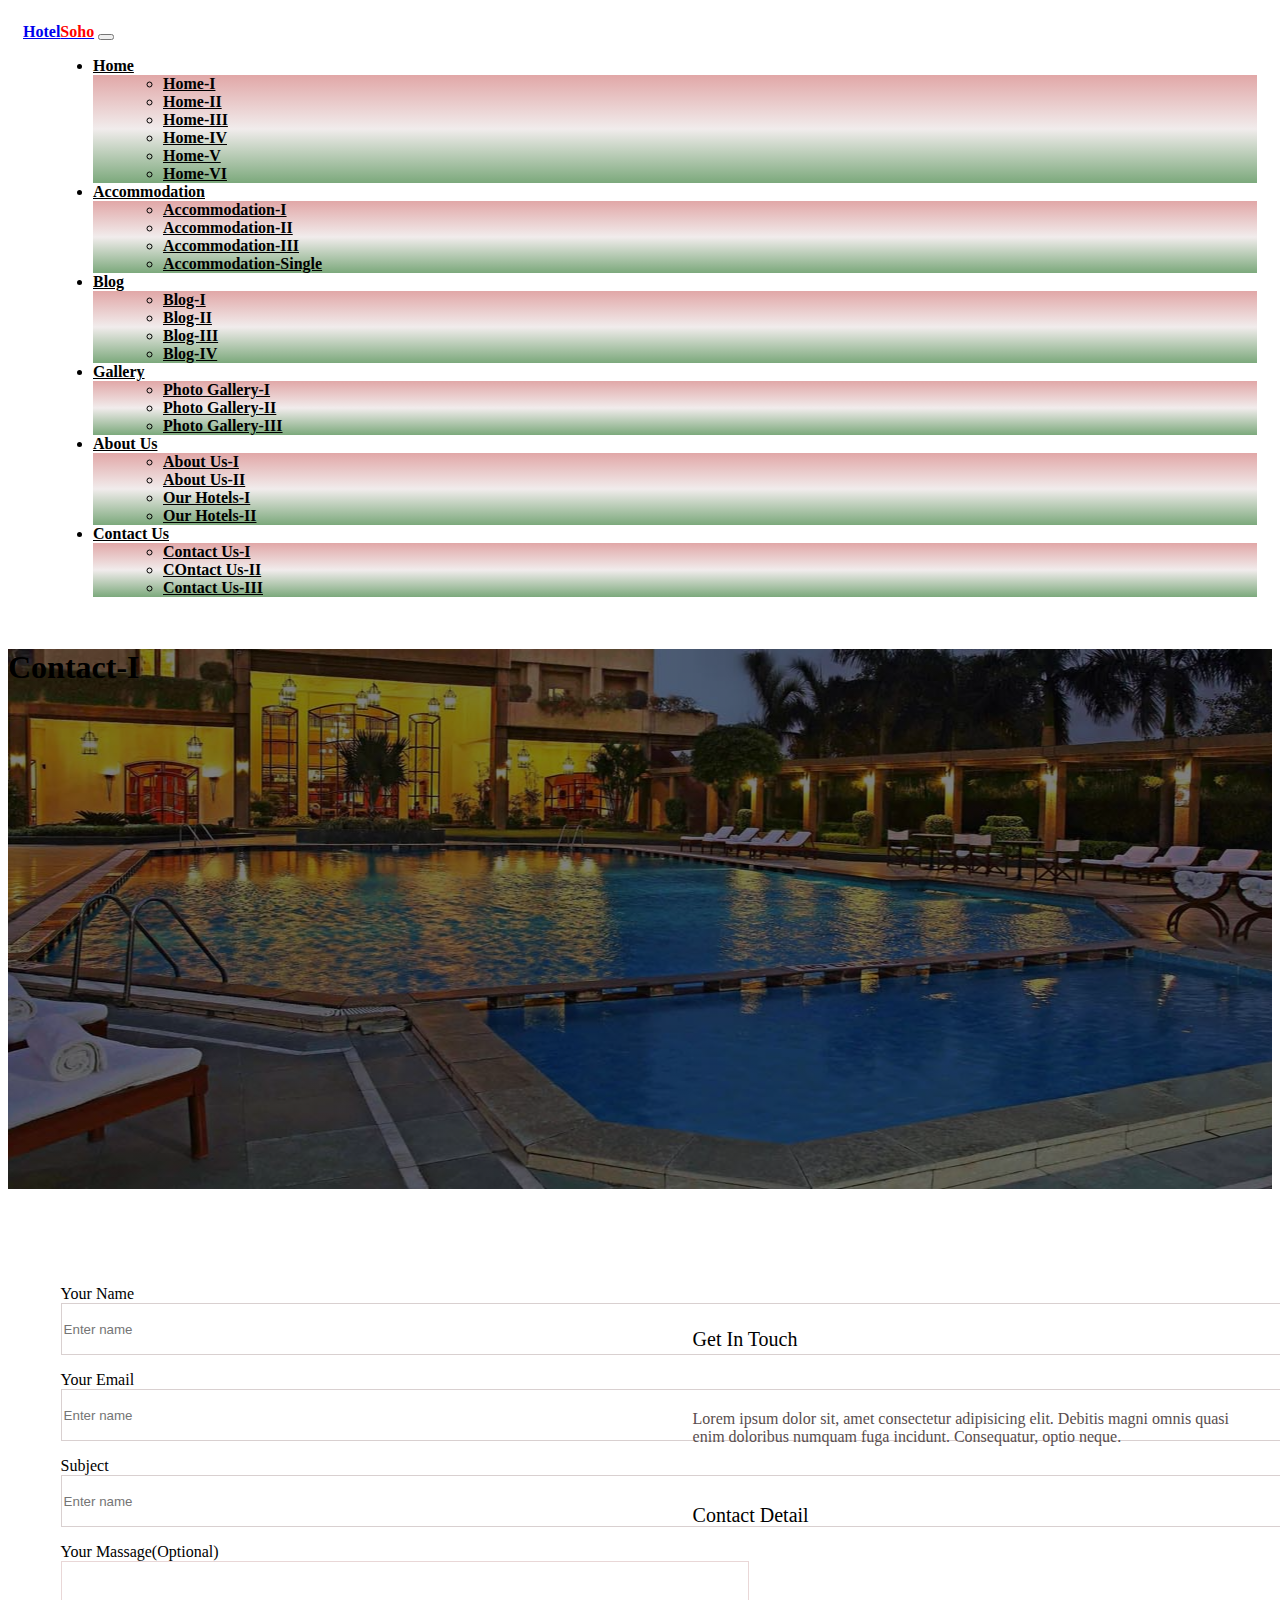
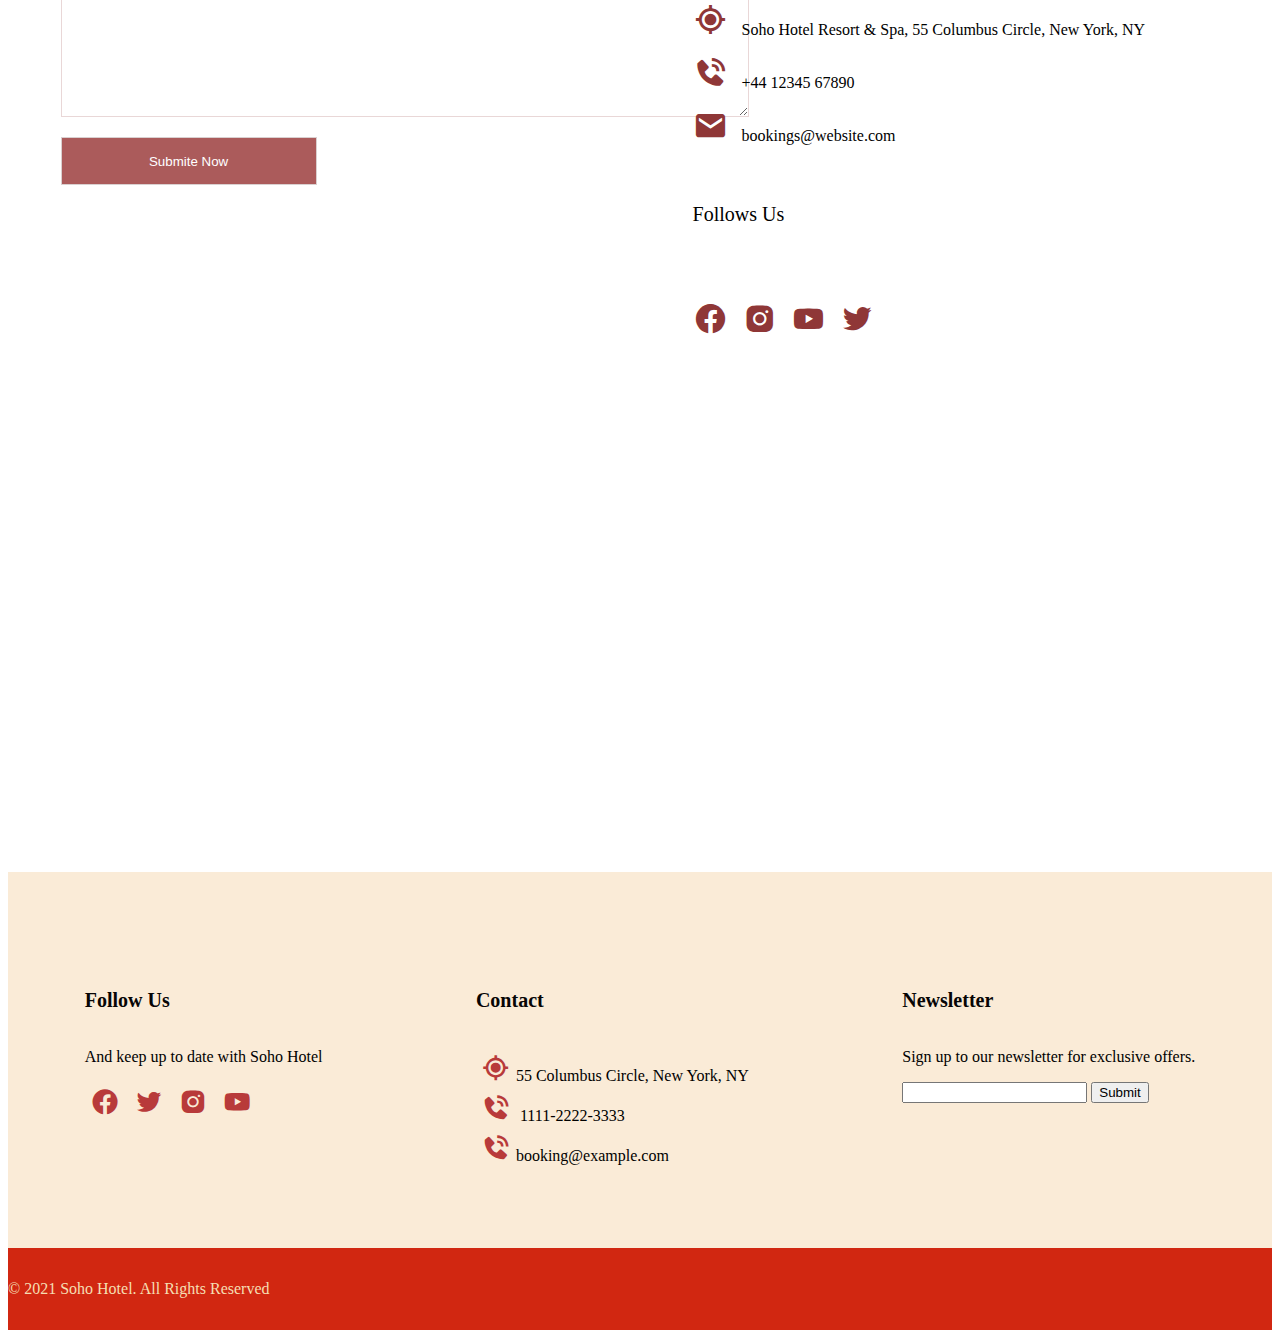
<file: Hotal Management/contact-1.html>
<!DOCTYPE html>
<html lang="en">

<head>
    <meta charset="UTF-8">
    <meta http-equiv="X-UA-Compatible" content="IE=edge">
    <meta name="viewport" content="width=device-width, initial-scale=1.0">
    <title>Contact-1</title>

    <!-- css link============== -->
    <link rel="stylesheet" href="styl.css">
    <!-- bootstrap  link================== -->
    <link href="https://cdn.jsdelivr.net/npm/bootstrap@5.0.2/dist/css/bootstrap.min.css" rel="stylesheet"
        integrity="sha384-EVSTQN3/azprG1Anm3QDgpJLIm9Nao0Yz1ztcQTwFspd3yD65VohhpuuCOmLASjC" crossorigin="anonymous">
    <!-- google font awaysome  link================ -->
    <link rel="stylesheet" href="https://cdn.jsdelivr.net/npm/boxicons@latest/css/boxicons.min.css">


    <link rel="shortcut icon" href="../../favicon.ico">

    <!-- Font -->
    <link href="https://fonts.googleapis.com/css?family=Open+Sans:400,600&display=swap" rel="stylesheet">

</head>

<body>

    <!-- navbar section start ====================== -->
    <nav class="navbar navbar-expand-lg navbar-light">
        <div class="container">
            <a class="navbar-brand" href="#">Hotel<span>Soho</span></a>
            <button class="navbar-toggler" type="button" data-bs-toggle="collapse"
                data-bs-target="#navbarSupportedContent" aria-controls="navbarSupportedContent" aria-expanded="false"
                aria-label="Toggle navigation">
                <span class="navbar-toggler-icon"></span>
            </button>
            <div class="collapse navbar-collapse" id="navbarSupportedContent">
                <ul class="navbar-nav m-auto mb-2 mb-lg-0">

                    <li class="nav-item dropdown">
                        <a class="nav-link dropdown-toggle" href="#" id="navbarDropdown" role="button"
                            data-bs-toggle="dropdown" aria-expanded="false">
                            Home
                        </a>
                        <ul class="dropdown-menu" aria-labelledby="navbarDropdown">
                            <li><a class="dropdown-item" href="#">Home-I</a></li>
                            <li><a class="dropdown-item" href="#">Home-II</a></li>
                            <!-- <li>
                                <hr class="dropdown-divider">
                            </li> -->
                            <li><a class="dropdown-item" href="#">Home-III</a></li>
                            <li><a class="dropdown-item" href="#">Home-IV</a></li>
                            <li><a class="dropdown-item" href="#">Home-V</a></li>
                            <li><a class="dropdown-item" href="#">Home-VI</a></li>
                        </ul>
                    </li>


                    <li class="nav-item dropdown">
                        <a class="nav-link dropdown-toggle" href="#" id="navbarDropdown" role="button"
                            data-bs-toggle="dropdown" aria-expanded="false">
                            Accommodation
                        </a>
                        <ul class="dropdown-menu" aria-labelledby="navbarDropdown">


                            <li><a class="dropdown-item" href="#">Accommodation-I</a></li>
                            <li><a class="dropdown-item" href="#">Accommodation-II</a></li>
                            <li><a class="dropdown-item" href="#">Accommodation-III</a></li>
                            <li><a class="dropdown-item" href="#">Accommodation-Single</a></li>
                        </ul>
                    </li>


                    <li class="nav-item dropdown">
                        <a class="nav-link dropdown-toggle" href="#" id="navbarDropdown" role="button"
                            data-bs-toggle="dropdown" aria-expanded="false">
                            Blog
                        </a>
                        <ul class="dropdown-menu" aria-labelledby="navbarDropdown">
                            <li><a class="dropdown-item" href="#">Blog-I</a></li>
                            <li><a class="dropdown-item" href="#">Blog-II</a></li>
                            <li><a class="dropdown-item" href="#">Blog-III</a></li>
                            <li><a class="dropdown-item" href="#">Blog-IV</a></li>
                        </ul>
                    </li>


                    <li class="nav-item dropdown">
                        <a class="nav-link dropdown-toggle" href="#" id="navbarDropdown" role="button"
                            data-bs-toggle="dropdown" aria-expanded="false">
                            Gallery
                        </a>
                        <ul class="dropdown-menu" aria-labelledby="navbarDropdown">
                            <li><a class="dropdown-item" href="#">Photo Gallery-I</a></li>
                            <li><a class="dropdown-item" href="#">Photo Gallery-II</a></li>
                            <li><a class="dropdown-item" href="#">Photo Gallery-III</a></li>
                        </ul>
                    </li>


                    <li class="nav-item dropdown">
                        <a class="nav-link dropdown-toggle" href="#" id="navbarDropdown" role="button"
                            data-bs-toggle="dropdown" aria-expanded="false">
                            About Us
                        </a>
                        <ul class="dropdown-menu" aria-labelledby="navbarDropdown">
                            <li><a class="dropdown-item" href="#"> About Us-I</a></li>
                            <li><a class="dropdown-item" href="#"> About Us-II</a></li>
                            <li><a class="dropdown-item" href="#"> Our Hotels-I</a></li>
                            <li><a class="dropdown-item" href="#"> Our Hotels-II</a></li>
                        </ul>
                    </li>


                    <li class="nav-item dropdown">
                        <a class="nav-link dropdown-toggle" href="#" id="navbarDropdown" role="button"
                            data-bs-toggle="dropdown" aria-expanded="false">
                            Contact Us
                        </a>
                        <ul class="dropdown-menu" aria-labelledby="navbarDropdown">
                            <li><a class="dropdown-item" href="contact-1.html">Contact Us-I</a></li>
                            <li><a class="dropdown-item" href="contact-2.html">COntact Us-II</a></li>
                            <li><a class="dropdown-item" href="contact-3.html">Contact Us-III</a></li>
                        </ul>
                    </li>

                </ul>

            </div>
        </div>
    </nav>
    <!-- navbar section end============================== -->


    <!-- contact-1 home section start====================== -->
    <div id="contact-1home">
        <div class="carousel-caption  d-md-block">
            <h1>Contact-I</h1>
        </div>

    </div>
    <!-- contact-1 section end=========================== -->


<!-- Get in touch section start======================== -->
<div id="get-in-touch">
    <div class="container-fluid">
        <div class="get-in-touch-fill">
            <form >
                <p>
                    <label> Your Name <br>
                        <input type="text" placeholder="Enter name" required >
                    </label>
                </p>

                <p>
                    <label>Your Email <br>
                        <input type="email" placeholder="Enter name" required >
                    </label>
                </p>

                <p>
                    <label>Subject <br>
                        <input type="text" placeholder="Enter name" required >
                    </label>
                </p>
                <p>
                    <label>Your Massage(Optional) <br>
                        <textarea name="" id="" cols="60" rows="10"></textarea>
                    </label>
                </p>
                <div class="btn">

                    <input type="submit" value="Submite Now"  >
                </div>
            </form>
        </div>

        <div class="get-in-touch-text">
            <h4>Get In Touch</h4>
            <p>Lorem ipsum dolor sit, amet consectetur adipisicing elit. Debitis magni omnis quasi enim doloribus numquam fuga incidunt. Consequatur, optio neque.</p>
            <h4>Contact Detail</h4>
            <i class='bx bx-current-location'></i> Soho Hotel Resort & Spa, 55 Columbus Circle, New York, NY <br>
            <i class='bx bxs-phone-call'></i> +44 12345 67890 <br>
            <i class='bx bxs-envelope' ></i> bookings@website.com
             
            <h4>Follows Us</h4>
            <a href="#"><i class='bx bxl-facebook-circle' ></i></a>
            <a href="#"><i class='bx bxl-instagram-alt'></i></a>
            <a href="#"><i class='bx bxl-youtube' ></i></a>
            <a href="#"><i class='bx bxl-twitter' ></i></a>
        </div>
    </div>
</div>
<!-- Get in touch section end======================== -->


<!-- map section start=================== -->
<div id="map">
    <div class="map-1">
        <iframe src="https://www.google.com/maps/embed?pb=!1m18!1m12!1m3!1d223978.80136856588!2d77.23021406586955!3d28.69955329974103!2m3!1f0!2f0!3f0!3m2!1i1024!2i768!4f13.1!3m3!1m2!1s0x390cf1bb41c50fdf%3A0xe6f06fd26a7798ba!2sGhaziabad%2C%20Uttar%20Pradesh!5e0!3m2!1sen!2sin!4v1682382724068!5m2!1sen!2sin" width="600" height="450" style="border:0;" allowfullscreen="" loading="lazy" referrerpolicy="no-referrer-when-downgrade"></iframe>
    </div>
</div>
<!-- map section end ===================== -->



 <!-- footer section start========================== -->
 <div id="footer">
    <div class="footer-text">
        <div class="footer-item">
            <h4>Follow Us</h4>
            <p>And keep up to date with Soho Hotel</p>
            <a href="#"><i class='bx bxl-facebook-circle'></i></a>
            <a href="#"><i class='bx bxl-twitter'></i></a>
            <a href="#"> <i class='bx bxl-instagram-alt'></i></a>
            <a href="#"> <i class='bx bxl-youtube'></i></a>
        </div>

        <div class="footer-item">
            <h4>Contact</h4>
            <i class='bx bx-current-location'> </i>55 Columbus Circle, New York, NY<br>
            <i class='bx bxs-phone-call'></i> 1111-2222-3333<br>
            <i class='bx bxs-phone-call'> </i>booking@example.com
        </div>

        <div class="footer-item">
            <h4>Newsletter</h4>
            <p>Sign up to our newsletter for exclusive offers.</p>
            <form>
                <p>
                    <label>
                        <input type="text" required>
                    </label>
                    <label>
                        <input type="submit">
                    </label>

                </p>
            </form>
        </div>


    </div>
    <div class="footer-reserveds">
        <span>© 2021 Soho Hotel. All Rights Reserved</span>
    </div>
</div>
<!-- footer section end============================= -->









    <script src="https://cdn.jsdelivr.net/npm/bootstrap@5.0.2/dist/js/bootstrap.bundle.min.js"
        integrity="sha384-MrcW6ZMFYlzcLA8Nl+NtUVF0sA7MsXsP1UyJoMp4YLEuNSfAP+JcXn/tWtIaxVXM"
        crossorigin="anonymous"></script>

</body>

</html>
</file>
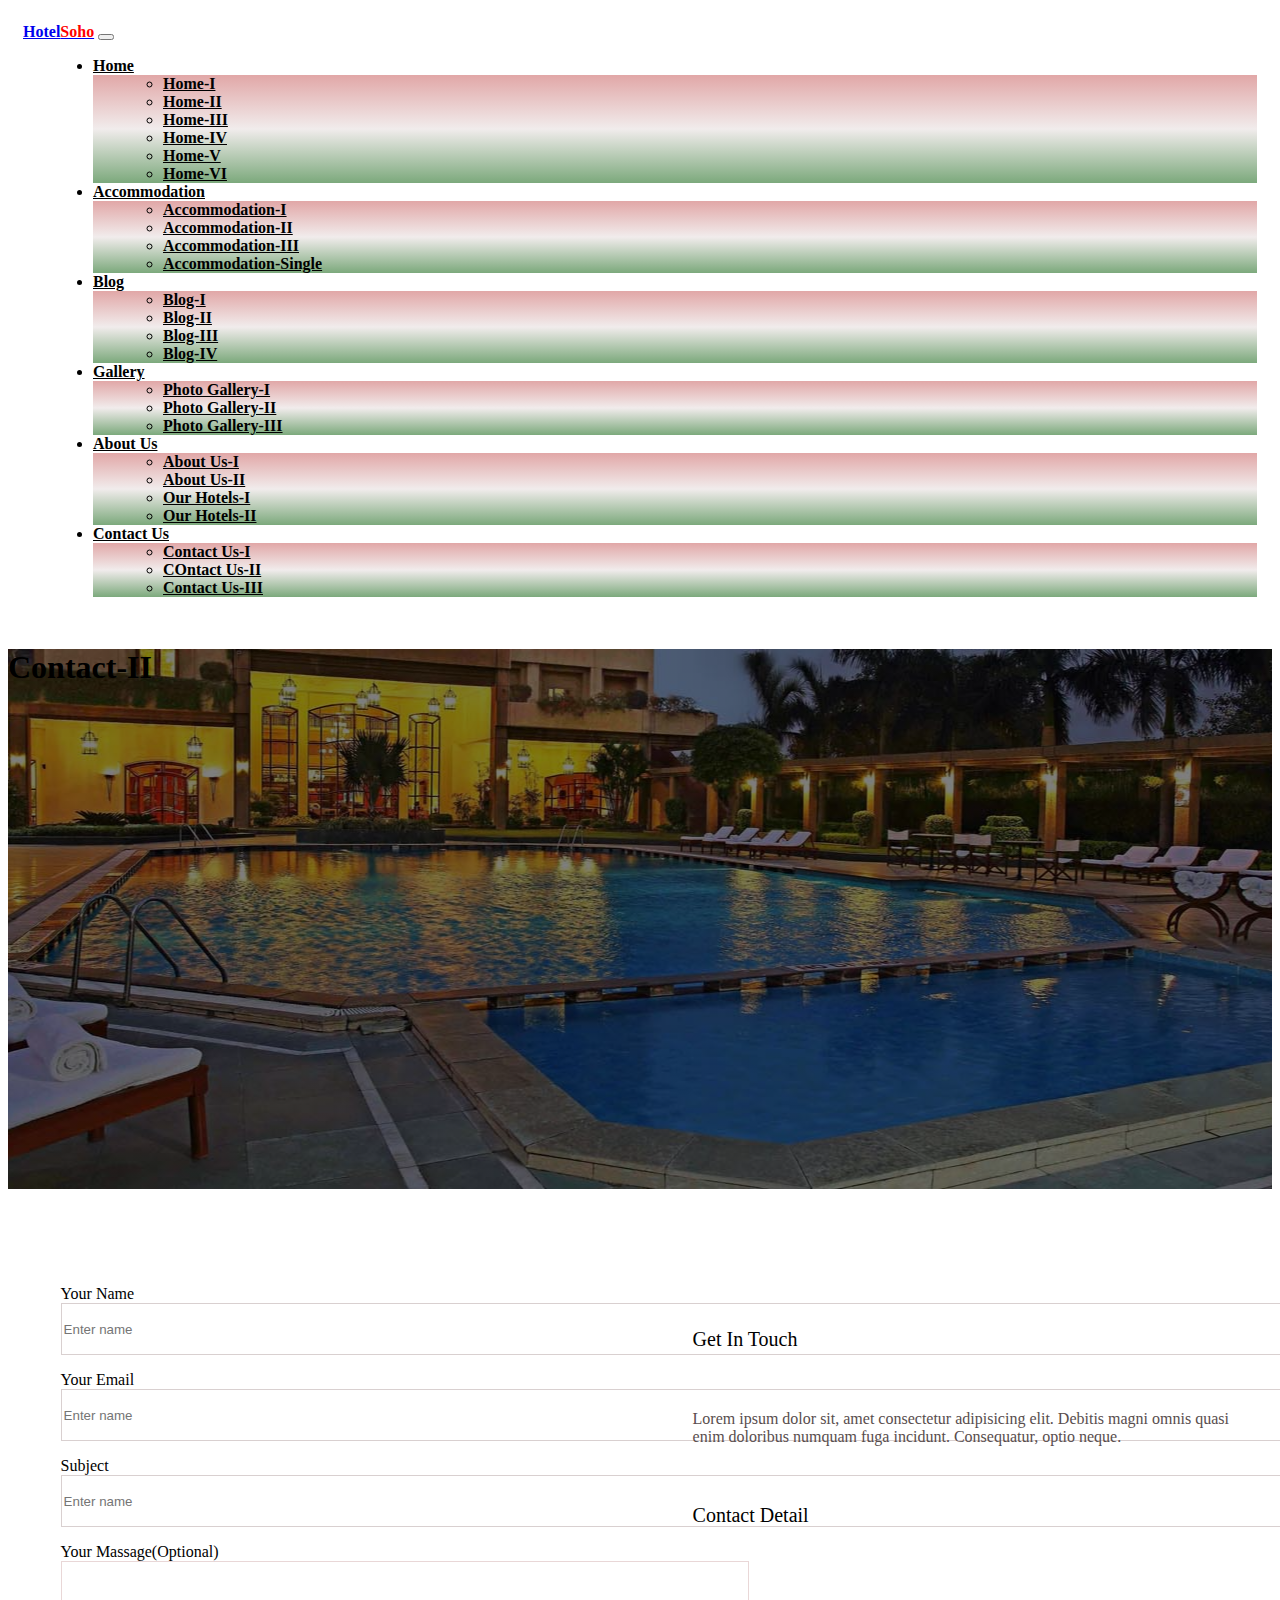
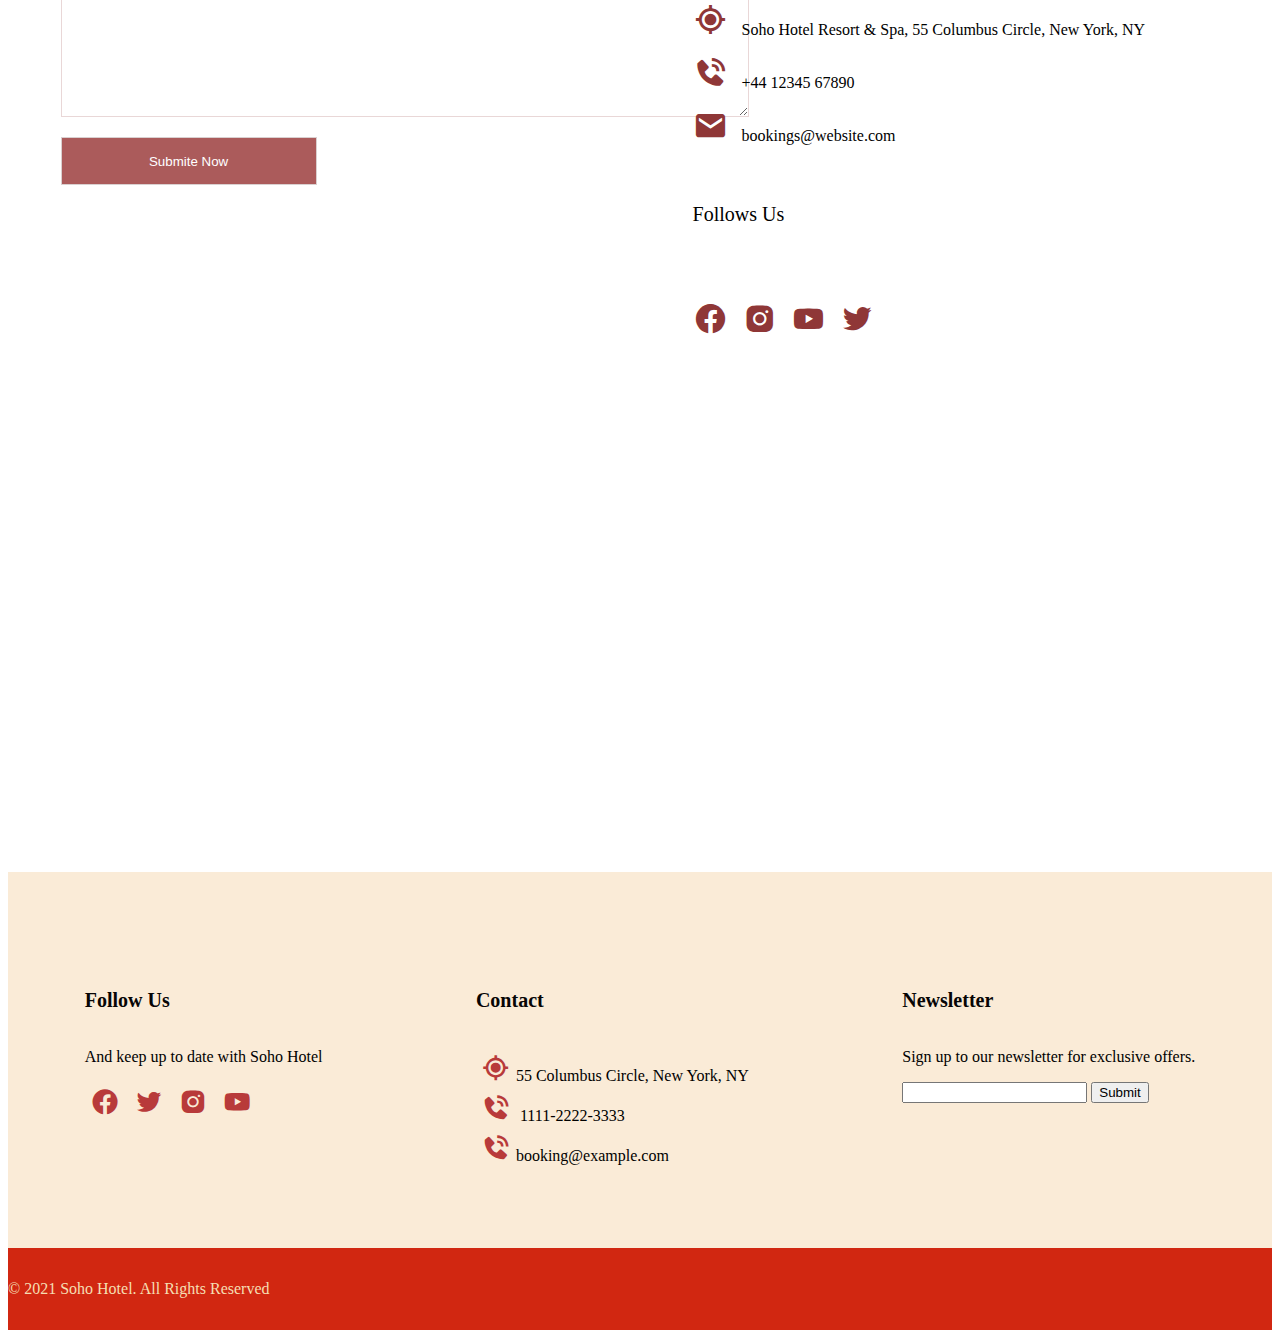
<file: Hotal Management/contact-2.html>
<!DOCTYPE html>
<html lang="en">

<head>
    <meta charset="UTF-8">
    <meta http-equiv="X-UA-Compatible" content="IE=edge">
    <meta name="viewport" content="width=device-width, initial-scale=1.0">
    <title>Contact-II</title>

    <!-- css link============== -->
    <link rel="stylesheet" href="styl.css">
    <!-- bootstrap  link================== -->
    <link href="https://cdn.jsdelivr.net/npm/bootstrap@5.0.2/dist/css/bootstrap.min.css" rel="stylesheet"
        integrity="sha384-EVSTQN3/azprG1Anm3QDgpJLIm9Nao0Yz1ztcQTwFspd3yD65VohhpuuCOmLASjC" crossorigin="anonymous">
    <!-- google font awaysome  link================ -->
    <link rel="stylesheet" href="https://cdn.jsdelivr.net/npm/boxicons@latest/css/boxicons.min.css">


    <link rel="shortcut icon" href="../../favicon.ico">

    <!-- Font -->
    <link href="https://fonts.googleapis.com/css?family=Open+Sans:400,600&display=swap" rel="stylesheet">

</head>

<body>

    <!-- navbar section start ====================== -->
    <nav class="navbar navbar-expand-lg navbar-light">
        <div class="container">
            <a class="navbar-brand" href="#">Hotel<span>Soho</span></a>
            <button class="navbar-toggler" type="button" data-bs-toggle="collapse"
                data-bs-target="#navbarSupportedContent" aria-controls="navbarSupportedContent" aria-expanded="false"
                aria-label="Toggle navigation">
                <span class="navbar-toggler-icon"></span>
            </button>
            <div class="collapse navbar-collapse" id="navbarSupportedContent">
                <ul class="navbar-nav m-auto mb-2 mb-lg-0">

                    <li class="nav-item dropdown">
                        <a class="nav-link dropdown-toggle" href="#" id="navbarDropdown" role="button"
                            data-bs-toggle="dropdown" aria-expanded="false">
                            Home
                        </a>
                        <ul class="dropdown-menu" aria-labelledby="navbarDropdown">
                            <li><a class="dropdown-item" href="#">Home-I</a></li>
                            <li><a class="dropdown-item" href="#">Home-II</a></li>
                            <!-- <li>
                                <hr class="dropdown-divider">
                            </li> -->
                            <li><a class="dropdown-item" href="#">Home-III</a></li>
                            <li><a class="dropdown-item" href="#">Home-IV</a></li>
                            <li><a class="dropdown-item" href="#">Home-V</a></li>
                            <li><a class="dropdown-item" href="#">Home-VI</a></li>
                        </ul>
                    </li>


                    <li class="nav-item dropdown">
                        <a class="nav-link dropdown-toggle" href="#" id="navbarDropdown" role="button"
                            data-bs-toggle="dropdown" aria-expanded="false">
                            Accommodation
                        </a>
                        <ul class="dropdown-menu" aria-labelledby="navbarDropdown">


                            <li><a class="dropdown-item" href="#">Accommodation-I</a></li>
                            <li><a class="dropdown-item" href="#">Accommodation-II</a></li>
                            <li><a class="dropdown-item" href="#">Accommodation-III</a></li>
                            <li><a class="dropdown-item" href="#">Accommodation-Single</a></li>
                        </ul>
                    </li>


                    <li class="nav-item dropdown">
                        <a class="nav-link dropdown-toggle" href="#" id="navbarDropdown" role="button"
                            data-bs-toggle="dropdown" aria-expanded="false">
                            Blog
                        </a>
                        <ul class="dropdown-menu" aria-labelledby="navbarDropdown">
                            <li><a class="dropdown-item" href="#">Blog-I</a></li>
                            <li><a class="dropdown-item" href="#">Blog-II</a></li>
                            <li><a class="dropdown-item" href="#">Blog-III</a></li>
                            <li><a class="dropdown-item" href="#">Blog-IV</a></li>
                        </ul>
                    </li>


                    <li class="nav-item dropdown">
                        <a class="nav-link dropdown-toggle" href="#" id="navbarDropdown" role="button"
                            data-bs-toggle="dropdown" aria-expanded="false">
                            Gallery
                        </a>
                        <ul class="dropdown-menu" aria-labelledby="navbarDropdown">
                            <li><a class="dropdown-item" href="#">Photo Gallery-I</a></li>
                            <li><a class="dropdown-item" href="#">Photo Gallery-II</a></li>
                            <li><a class="dropdown-item" href="#">Photo Gallery-III</a></li>
                        </ul>
                    </li>


                    <li class="nav-item dropdown">
                        <a class="nav-link dropdown-toggle" href="#" id="navbarDropdown" role="button"
                            data-bs-toggle="dropdown" aria-expanded="false">
                            About Us
                        </a>
                        <ul class="dropdown-menu" aria-labelledby="navbarDropdown">
                            <li><a class="dropdown-item" href="#"> About Us-I</a></li>
                            <li><a class="dropdown-item" href="#"> About Us-II</a></li>
                            <li><a class="dropdown-item" href="#"> Our Hotels-I</a></li>
                            <li><a class="dropdown-item" href="#"> Our Hotels-II</a></li>
                        </ul>
                    </li>


                    <li class="nav-item dropdown">
                        <a class="nav-link dropdown-toggle" href="#" id="navbarDropdown" role="button"
                            data-bs-toggle="dropdown" aria-expanded="false">
                            Contact Us
                        </a>
                        <ul class="dropdown-menu" aria-labelledby="navbarDropdown">
                            <li><a class="dropdown-item" href="contact-1.html">Contact Us-I</a></li>
                            <li><a class="dropdown-item" href="contact-2.html">COntact Us-II</a></li>
                            <li><a class="dropdown-item" href="contact-3.html">Contact Us-III</a></li>
                        </ul>
                    </li>

                </ul>

            </div>
        </div>
    </nav>
    <!-- navbar section end============================== -->


    <!-- contact-1 home section start====================== -->
    <div id="contact-1home">
        <div class="carousel-caption  d-md-block">
            <h1>Contact-II</h1>
        </div>

    </div>
    <!-- contact-1 section end=========================== -->


<!-- Get in touch section start======================== -->
<div id="get-in-touch">
    <div class="container-fluid">
        <div class="get-in-touch-fill">
            <form >
                <p>
                    <label> Your Name <br>
                        <input type="text" placeholder="Enter name" required >
                    </label>
                </p>

                <p>
                    <label>Your Email <br>
                        <input type="email" placeholder="Enter name" required >
                    </label>
                </p>

                <p>
                    <label>Subject <br>
                        <input type="text" placeholder="Enter name" required >
                    </label>
                </p>
                <p>
                    <label>Your Massage(Optional) <br>
                        <textarea name="" id="" cols="60" rows="10"></textarea>
                    </label>
                </p>
                <div class="btn">

                    <input type="submit" value="Submite Now"  >
                </div>
            </form>
        </div>

        <div class="get-in-touch-text">
            <h4>Get In Touch</h4>
            <p>Lorem ipsum dolor sit, amet consectetur adipisicing elit. Debitis magni omnis quasi enim doloribus numquam fuga incidunt. Consequatur, optio neque.</p>
            <h4>Contact Detail</h4>
            <i class='bx bx-current-location'></i> Soho Hotel Resort & Spa, 55 Columbus Circle, New York, NY <br>
            <i class='bx bxs-phone-call'></i> +44 12345 67890 <br>
            <i class='bx bxs-envelope' ></i> bookings@website.com
             
            <h4>Follows Us</h4>
            <a href="#"><i class='bx bxl-facebook-circle' ></i></a>
            <a href="#"><i class='bx bxl-instagram-alt'></i></a>
            <a href="#"><i class='bx bxl-youtube' ></i></a>
            <a href="#"><i class='bx bxl-twitter' ></i></a>
        </div>
    </div>
</div>
<!-- Get in touch section end======================== -->


<!-- map section start=================== -->
<div id="map">
    <div class="map-1">
        <iframe src="https://www.google.com/maps/embed?pb=!1m18!1m12!1m3!1d223978.80136856588!2d77.23021406586955!3d28.69955329974103!2m3!1f0!2f0!3f0!3m2!1i1024!2i768!4f13.1!3m3!1m2!1s0x390cf1bb41c50fdf%3A0xe6f06fd26a7798ba!2sGhaziabad%2C%20Uttar%20Pradesh!5e0!3m2!1sen!2sin!4v1682382724068!5m2!1sen!2sin" width="600" height="450" style="border:0;" allowfullscreen="" loading="lazy" referrerpolicy="no-referrer-when-downgrade"></iframe>
    </div>
</div>
<!-- map section end ===================== -->



 <!-- footer section start========================== -->
 <div id="footer">
    <div class="footer-text">
        <div class="footer-item">
            <h4>Follow Us</h4>
            <p>And keep up to date with Soho Hotel</p>
            <a href="#"><i class='bx bxl-facebook-circle'></i></a>
            <a href="#"><i class='bx bxl-twitter'></i></a>
            <a href="#"> <i class='bx bxl-instagram-alt'></i></a>
            <a href="#"> <i class='bx bxl-youtube'></i></a>
        </div>

        <div class="footer-item">
            <h4>Contact</h4>
            <i class='bx bx-current-location'> </i>55 Columbus Circle, New York, NY<br>
            <i class='bx bxs-phone-call'></i> 1111-2222-3333<br>
            <i class='bx bxs-phone-call'> </i>booking@example.com
        </div>

        <div class="footer-item">
            <h4>Newsletter</h4>
            <p>Sign up to our newsletter for exclusive offers.</p>
            <form>
                <p>
                    <label>
                        <input type="text" required>
                    </label>
                    <label>
                        <input type="submit">
                    </label>

                </p>
            </form>
        </div>


    </div>
    <div class="footer-reserveds">
        <span>© 2021 Soho Hotel. All Rights Reserved</span>
    </div>
</div>
<!-- footer section end============================= -->









    <script src="https://cdn.jsdelivr.net/npm/bootstrap@5.0.2/dist/js/bootstrap.bundle.min.js"
        integrity="sha384-MrcW6ZMFYlzcLA8Nl+NtUVF0sA7MsXsP1UyJoMp4YLEuNSfAP+JcXn/tWtIaxVXM"
        crossorigin="anonymous"></script>

</body>

</html>
</file>
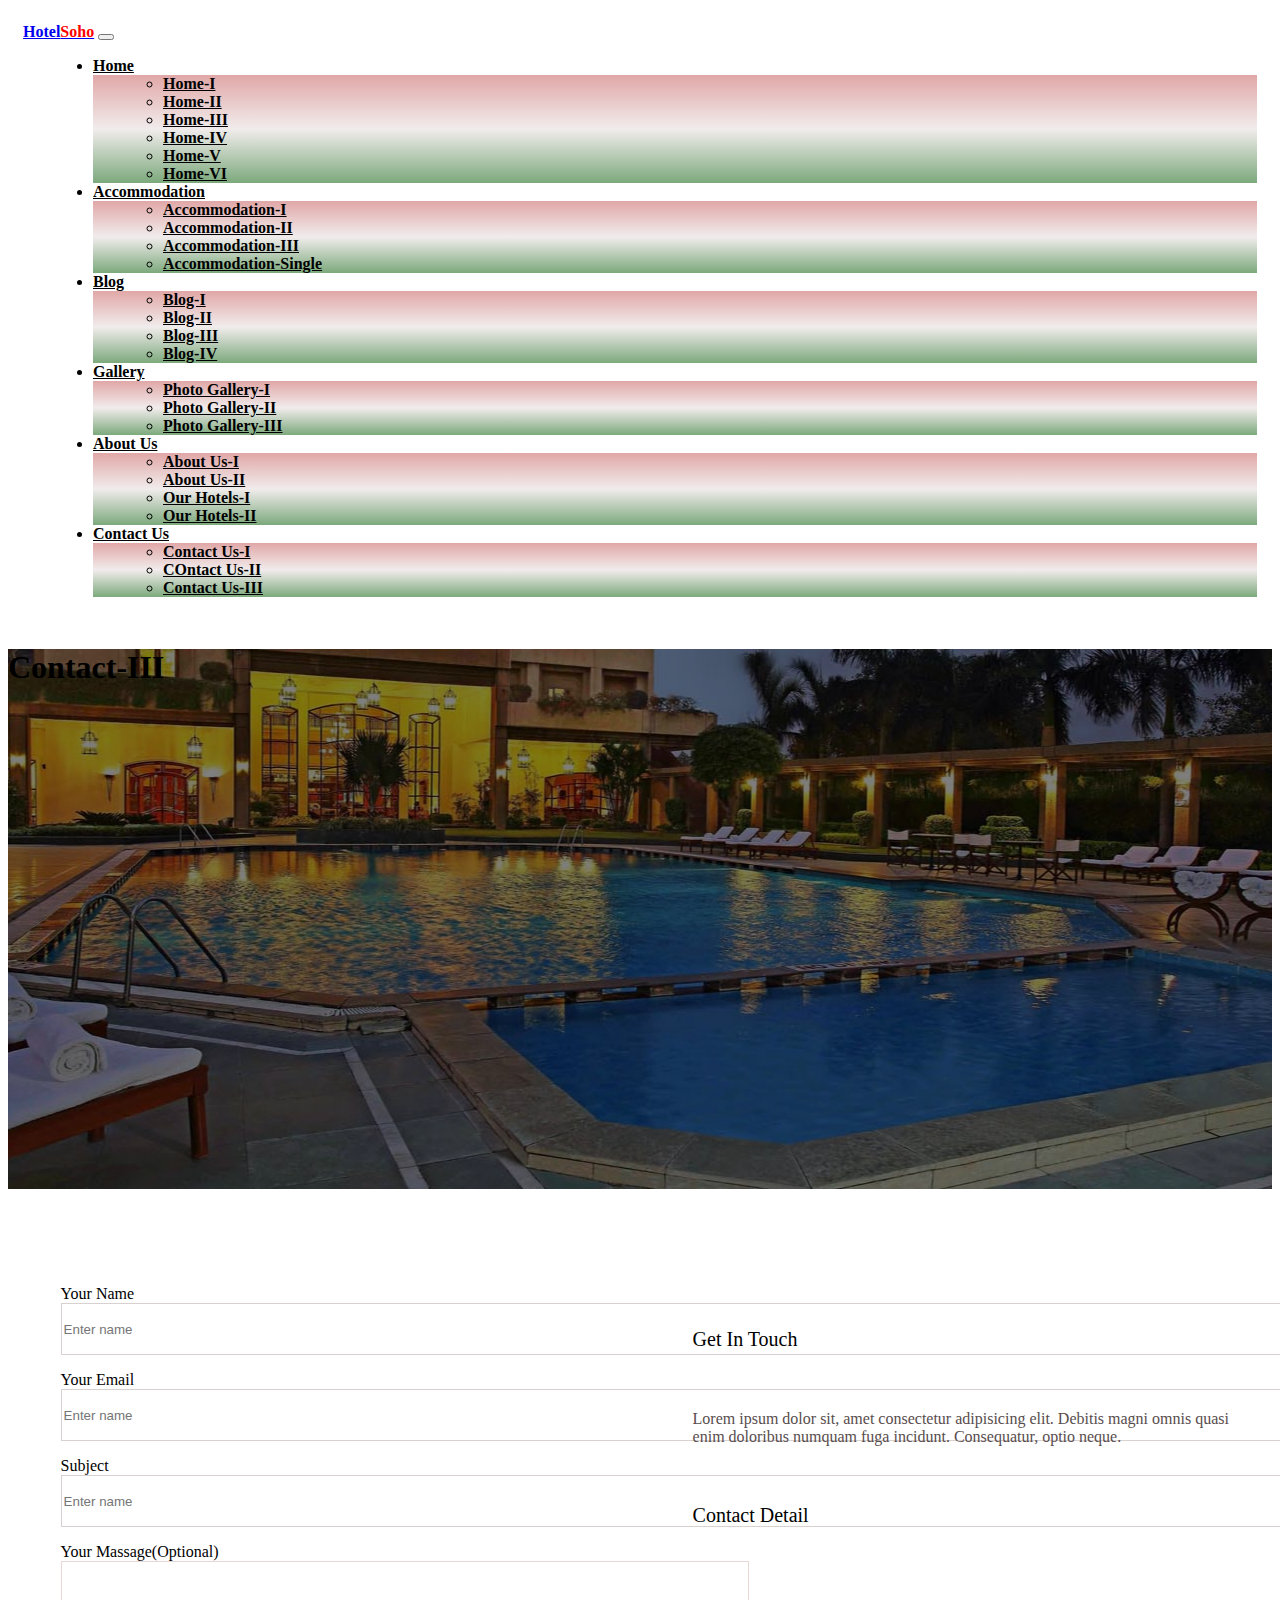
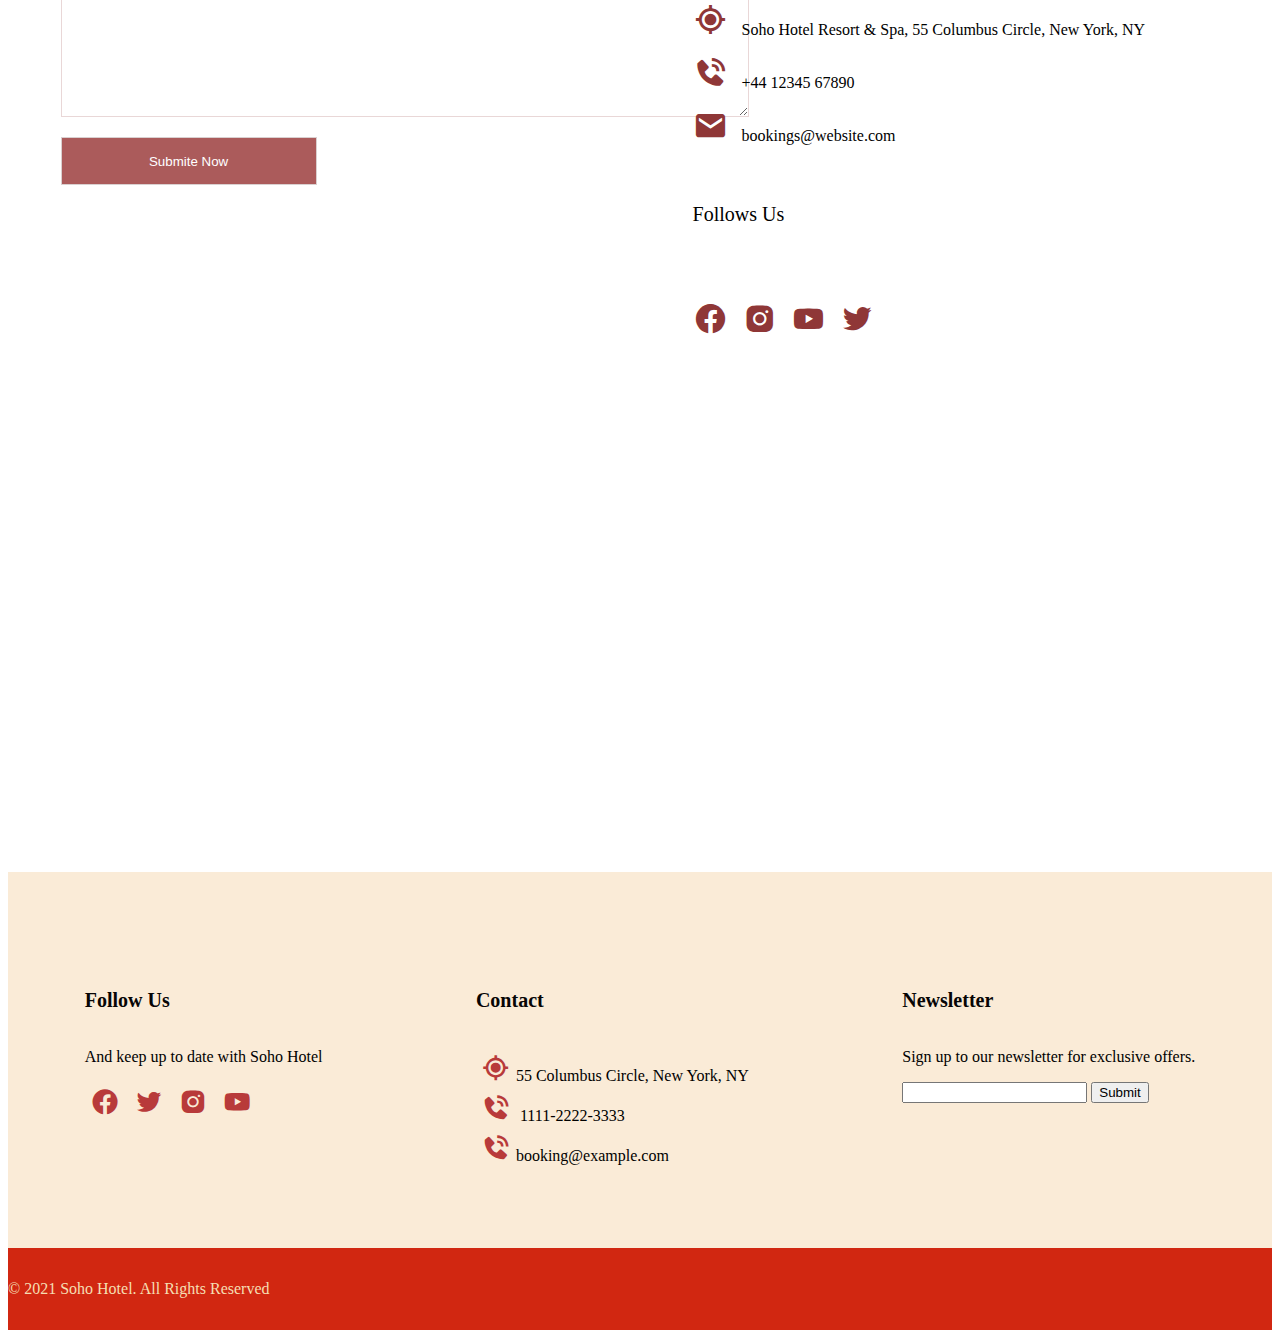
<file: Hotal Management/contact-3.html>
<!DOCTYPE html>
<html lang="en">

<head>
    <meta charset="UTF-8">
    <meta http-equiv="X-UA-Compatible" content="IE=edge">
    <meta name="viewport" content="width=device-width, initial-scale=1.0">
    <title>Contact-1</title>

    <!-- css link============== -->
    <link rel="stylesheet" href="styl.css">
    <!-- bootstrap  link================== -->
    <link href="https://cdn.jsdelivr.net/npm/bootstrap@5.0.2/dist/css/bootstrap.min.css" rel="stylesheet"
        integrity="sha384-EVSTQN3/azprG1Anm3QDgpJLIm9Nao0Yz1ztcQTwFspd3yD65VohhpuuCOmLASjC" crossorigin="anonymous">
    <!-- google font awaysome  link================ -->
    <link rel="stylesheet" href="https://cdn.jsdelivr.net/npm/boxicons@latest/css/boxicons.min.css">


    <link rel="shortcut icon" href="../../favicon.ico">

    <!-- Font -->
    <link href="https://fonts.googleapis.com/css?family=Open+Sans:400,600&display=swap" rel="stylesheet">

</head>

<body>

    <!-- navbar section start ====================== -->
    <nav class="navbar navbar-expand-lg navbar-light">
        <div class="container">
            <a class="navbar-brand" href="#">Hotel<span>Soho</span></a>
            <button class="navbar-toggler" type="button" data-bs-toggle="collapse"
                data-bs-target="#navbarSupportedContent" aria-controls="navbarSupportedContent" aria-expanded="false"
                aria-label="Toggle navigation">
                <span class="navbar-toggler-icon"></span>
            </button>
            <div class="collapse navbar-collapse" id="navbarSupportedContent">
                <ul class="navbar-nav m-auto mb-2 mb-lg-0">

                    <li class="nav-item dropdown">
                        <a class="nav-link dropdown-toggle" href="#" id="navbarDropdown" role="button"
                            data-bs-toggle="dropdown" aria-expanded="false">
                            Home
                        </a>
                        <ul class="dropdown-menu" aria-labelledby="navbarDropdown">
                            <li><a class="dropdown-item" href="#">Home-I</a></li>
                            <li><a class="dropdown-item" href="#">Home-II</a></li>
                            <!-- <li>
                                <hr class="dropdown-divider">
                            </li> -->
                            <li><a class="dropdown-item" href="#">Home-III</a></li>
                            <li><a class="dropdown-item" href="#">Home-IV</a></li>
                            <li><a class="dropdown-item" href="#">Home-V</a></li>
                            <li><a class="dropdown-item" href="#">Home-VI</a></li>
                        </ul>
                    </li>


                    <li class="nav-item dropdown">
                        <a class="nav-link dropdown-toggle" href="#" id="navbarDropdown" role="button"
                            data-bs-toggle="dropdown" aria-expanded="false">
                            Accommodation
                        </a>
                        <ul class="dropdown-menu" aria-labelledby="navbarDropdown">


                            <li><a class="dropdown-item" href="#">Accommodation-I</a></li>
                            <li><a class="dropdown-item" href="#">Accommodation-II</a></li>
                            <li><a class="dropdown-item" href="#">Accommodation-III</a></li>
                            <li><a class="dropdown-item" href="#">Accommodation-Single</a></li>
                        </ul>
                    </li>


                    <li class="nav-item dropdown">
                        <a class="nav-link dropdown-toggle" href="#" id="navbarDropdown" role="button"
                            data-bs-toggle="dropdown" aria-expanded="false">
                            Blog
                        </a>
                        <ul class="dropdown-menu" aria-labelledby="navbarDropdown">
                            <li><a class="dropdown-item" href="#">Blog-I</a></li>
                            <li><a class="dropdown-item" href="#">Blog-II</a></li>
                            <li><a class="dropdown-item" href="#">Blog-III</a></li>
                            <li><a class="dropdown-item" href="#">Blog-IV</a></li>
                        </ul>
                    </li>


                    <li class="nav-item dropdown">
                        <a class="nav-link dropdown-toggle" href="#" id="navbarDropdown" role="button"
                            data-bs-toggle="dropdown" aria-expanded="false">
                            Gallery
                        </a>
                        <ul class="dropdown-menu" aria-labelledby="navbarDropdown">
                            <li><a class="dropdown-item" href="#">Photo Gallery-I</a></li>
                            <li><a class="dropdown-item" href="#">Photo Gallery-II</a></li>
                            <li><a class="dropdown-item" href="#">Photo Gallery-III</a></li>
                        </ul>
                    </li>


                    <li class="nav-item dropdown">
                        <a class="nav-link dropdown-toggle" href="#" id="navbarDropdown" role="button"
                            data-bs-toggle="dropdown" aria-expanded="false">
                            About Us
                        </a>
                        <ul class="dropdown-menu" aria-labelledby="navbarDropdown">
                            <li><a class="dropdown-item" href="#"> About Us-I</a></li>
                            <li><a class="dropdown-item" href="#"> About Us-II</a></li>
                            <li><a class="dropdown-item" href="#"> Our Hotels-I</a></li>
                            <li><a class="dropdown-item" href="#"> Our Hotels-II</a></li>
                        </ul>
                    </li>


                    <li class="nav-item dropdown">
                        <a class="nav-link dropdown-toggle" href="#" id="navbarDropdown" role="button"
                            data-bs-toggle="dropdown" aria-expanded="false">
                            Contact Us
                        </a>
                        <ul class="dropdown-menu" aria-labelledby="navbarDropdown">
                            <li><a class="dropdown-item" href="contact-1.html">Contact Us-I</a></li>
                            <li><a class="dropdown-item" href="contact-2.html">COntact Us-II</a></li>
                            <li><a class="dropdown-item" href="contact-3.html">Contact Us-III</a></li>
                        </ul>
                    </li>

                </ul>

            </div>
        </div>
    </nav>
    <!-- navbar section end============================== -->


    <!-- contact-1 home section start====================== -->
    <div id="contact-1home">
        <div class="carousel-caption  d-md-block">
            <h1>Contact-III</h1>
        </div>

    </div>
    <!-- contact-1 section end=========================== -->


<!-- Get in touch section start======================== -->
<div id="get-in-touch">
    <div class="container-fluid">
        <div class="get-in-touch-fill">
            <form >
                <p>
                    <label> Your Name <br>
                        <input type="text" placeholder="Enter name" required >
                    </label>
                </p>

                <p>
                    <label>Your Email <br>
                        <input type="email" placeholder="Enter name" required >
                    </label>
                </p>

                <p>
                    <label>Subject <br>
                        <input type="text" placeholder="Enter name" required >
                    </label>
                </p>
                <p>
                    <label>Your Massage(Optional) <br>
                        <textarea name="" id="" cols="60" rows="10"></textarea>
                    </label>
                </p>
                <div class="btn">

                    <input type="submit" value="Submite Now"  >
                </div>
            </form>
        </div>

        <div class="get-in-touch-text">
            <h4>Get In Touch</h4>
            <p>Lorem ipsum dolor sit, amet consectetur adipisicing elit. Debitis magni omnis quasi enim doloribus numquam fuga incidunt. Consequatur, optio neque.</p>
            <h4>Contact Detail</h4>
            <i class='bx bx-current-location'></i> Soho Hotel Resort & Spa, 55 Columbus Circle, New York, NY <br>
            <i class='bx bxs-phone-call'></i> +44 12345 67890 <br>
            <i class='bx bxs-envelope' ></i> bookings@website.com
             
            <h4>Follows Us</h4>
            <a href="#"><i class='bx bxl-facebook-circle' ></i></a>
            <a href="#"><i class='bx bxl-instagram-alt'></i></a>
            <a href="#"><i class='bx bxl-youtube' ></i></a>
            <a href="#"><i class='bx bxl-twitter' ></i></a>
        </div>
    </div>
</div>
<!-- Get in touch section end======================== -->


<!-- map section start=================== -->
<div id="map">
    <div class="map-1">
        <iframe src="https://www.google.com/maps/embed?pb=!1m18!1m12!1m3!1d223978.80136856588!2d77.23021406586955!3d28.69955329974103!2m3!1f0!2f0!3f0!3m2!1i1024!2i768!4f13.1!3m3!1m2!1s0x390cf1bb41c50fdf%3A0xe6f06fd26a7798ba!2sGhaziabad%2C%20Uttar%20Pradesh!5e0!3m2!1sen!2sin!4v1682382724068!5m2!1sen!2sin" width="600" height="450" style="border:0;" allowfullscreen="" loading="lazy" referrerpolicy="no-referrer-when-downgrade"></iframe>
    </div>
</div>
<!-- map section end ===================== -->



 <!-- footer section start========================== -->
 <div id="footer">
    <div class="footer-text">
        <div class="footer-item">
            <h4>Follow Us</h4>
            <p>And keep up to date with Soho Hotel</p>
            <a href="#"><i class='bx bxl-facebook-circle'></i></a>
            <a href="#"><i class='bx bxl-twitter'></i></a>
            <a href="#"> <i class='bx bxl-instagram-alt'></i></a>
            <a href="#"> <i class='bx bxl-youtube'></i></a>
        </div>

        <div class="footer-item">
            <h4>Contact</h4>
            <i class='bx bx-current-location'> </i>55 Columbus Circle, New York, NY<br>
            <i class='bx bxs-phone-call'></i> 1111-2222-3333<br>
            <i class='bx bxs-phone-call'> </i>booking@example.com
        </div>

        <div class="footer-item">
            <h4>Newsletter</h4>
            <p>Sign up to our newsletter for exclusive offers.</p>
            <form>
                <p>
                    <label>
                        <input type="text" required>
                    </label>
                    <label>
                        <input type="submit">
                    </label>

                </p>
            </form>
        </div>


    </div>
    <div class="footer-reserveds">
        <span>© 2021 Soho Hotel. All Rights Reserved</span>
    </div>
</div>
<!-- footer section end============================= -->









    <script src="https://cdn.jsdelivr.net/npm/bootstrap@5.0.2/dist/js/bootstrap.bundle.min.js"
        integrity="sha384-MrcW6ZMFYlzcLA8Nl+NtUVF0sA7MsXsP1UyJoMp4YLEuNSfAP+JcXn/tWtIaxVXM"
        crossorigin="anonymous"></script>

</body>

</html>
</file>
<file: Hotal Management/styl.css>
@import url('https://fonts.googleapis.com/css2?family=Alkatra:wght@600;700&family=Calligraffitti&family=Signika&family=Ubuntu:ital,wght@0,500;1,400&display=swap');
/* font-family: 'Alkatra', cursive;
font-family: 'Calligraffitti', cursive;
font-family: 'Signika', sans-serif;
font-family: 'Ubuntu', sans-serif; */

/* Navbar section start===================== */
.navbar {
  background: linear-gradient(rgb(225, 167, 167),rgb(241, 236, 236),rgb(124, 169, 124));
  padding: 15px;
  background:none;


}
.container .navbar-brand span{
    color: red;
    font-weight: bold;

}
.navbar  .container .navbar-brand {
     font-weight: bold;
     
}
#navbarSupportedContent li{
      margin-left: 30px;
    
}
#navbarSupportedContent li a{
    color: black;
    font-weight: bold;
 transition: all 0.2s linear;
  
}
#navbarSupportedContent li a:hover{
    
   border-top: 2px solid red;
   border-radius: 10px;
}
#navbarSupportedContent .dropdown-menu{
    background: linear-gradient(rgb(225, 167, 167),rgb(241, 236, 236),rgb(124, 169, 124));
}
/* Navbar section end====================== */


/* home section start======================== */
#carouselExampleFade h1{
   font-weight: bold;
   font-family: 'Alkatra', cursive;
   color: black;
   font-size: 65px;
}
.check{
   
    display: flex;
    width: 100%;
   padding-bottom: 2rem;
    flex-wrap: wrap;
    justify-content: space-around;
    /* border: 1px solid red; */
    background-color: bisque;

    
}
.check .check-1{
    /* border: 1px solid gray; */
    margin-top: 10px;
    padding-top: 30px;
    background:linear-gradient(rgb(189, 119, 119),rgb(107, 119, 197));
    box-shadow:  0 0 10px 5px black;
    border-radius: 5px;
}
.check .check-1 span{
    color: black;
    font-weight: bold;
}
.check .check-1 input{
    background-color: rgb(158, 94, 94);
    border-radius: 5px;
    transition: all 0.2s linear;
}
.check .check-1 .btn{
    padding: 0px 25px;

}
.check .check-1 .btn:hover{
    background-color: rgb(189, 111, 111);
    border: 1px solid rebeccapurple;
}
.check .check-1 a{
    text-decoration: none;
    color: black;
    font-weight: bold;
   
}
/* home sectione end====================== */


/* Welcome section start====================== */
#welcome{
    text-align: center;
    padding: 10rem 10px 5rem 10px;
    background: rgb(214, 209, 209);
    width: 100%;
}
#welcome .wel h2{
    color: rgb(37, 29, 29);
    font-size: 45px;
    text-transform: capitalize;
  
    
}
#welcome .wel p{
 text-align: center;
}
#welcome .btn-1{
    padding: 10px;
    text-align: center;
    background-color: rgb(184, 30, 30);
   transition: all 0.2s linear;
}
#welcome .btn-1 a{
    color: rgb(14, 8, 8);
    text-decoration: none;
}
#welcome .btn-1:hover{
    background-color: rgb(170, 114, 114);
  
}
/* Welcome sectione end=========================/ */



/* About section stat============== */

#about .container-fluid{
    width: 100%;
    display: flex;
    flex-wrap: wrap;
    /* margin: auto; */
    /* justify-content: space-around; */
   

}
#about .container-fluid .about-text{
    width:45%;
    padding-top: 5rem;
    padding-left: 2rem;padding-right: 2rem;
    /* text-align: center; */
  
}
#about .container-fluid .about-text h5{
   padding-bottom: 10px;
   color: black;
   font-size: 30px;
   font-weight: 20;
   
}
#about .container-fluid .about-text p{
    font-weight: 20;
    letter-spacing: 1px;
  
}
#about .btn-2{
    border: 1px solid red;
    background-color: antiquewhite;
    padding: 10px;
    transition: all 0.2s linear;
}
#about .btn-2:hover{
    background-color: brown;
}
#about .btn-2 a{
    text-decoration: none;
    color: black;
   
}
#about .container-fluid .about-img{
   width: 55%;   
   
}
#about .container-fluid .about-img img{
    width: 740px;
 
}
@media only screen and (min-width:290px) and (max-width:767px){
    #about .container-fluid{
        display: flex;
        flex-direction: column;
        width: 100%;
    }
}
@media only screen and (min-width:290px) and (max-width:767px){
    #about .container-fluid .about-text{
        width: 100%;
    }
}
@media only screen and (min-width:290px) and (max-width:767px){
    #about .container-fluid .about-img img{
       margin-top: 10px;
        width: 185%;
    }
}
/* Abut sctin en===================== */


/* Room section start================== */
#room{
  padding-top: 5rem;
  background-color: rgb(222, 221, 219);
}
#room .room-section{
    text-align: center;
}
#room .room-section h1{
    font-size: 35px;
    font-weight: 15;
}
#room .room-section p{
    text-align: center;
    font-size: 15px;
    font-weight: 15;
    letter-spacing: 1px;
}
#room .container-fluid{
    display: flex;
    flex-wrap: wrap;
    width: 100%;
    margin: auto;
    justify-content: space-around;
    padding-top: 5rem;

}
#room .container-fluid .room-item{
    border: 1px solid rgb(215, 193, 193);
    margin-top: 30px;
    transition: all 0.2s linear;
    /* height: 100%; */
    /* padding-bottom: 10px; */
}
#room .container-fluid .room-item:hover{
    box-shadow: 0 0 10px 5px rgb(23, 22, 29);
    scale: 1.01;
    cursor: pointer;
    
}
#room .container-fluid .room-item img{
    width: 100%;
    height: 60%;
    border-bottom-left-radius: 15px;
    border-bottom-right-radius: 15px;
    transition: all 0.4s linear;

}
#room .container-fluid .room-item img:hover{
    scale: 1.01;

}
#room .container-fluid .room-item h4{
   padding-top:10px;
   padding-left: 10px;
   padding-bottom: 15px;
   border-bottom: 1px solid red;
   font-size: 30px;
   color: black;
   font-weight:25;
  
}
#room .container-fluid .room-item .bx{
     padding: 10px 0px 15px 10px;
    font-weight: bold;
  
}
#room .container-fluid .room-item .bx span{
    color: rgb(162, 125, 125);
    
}
#room .container-fluid .room-item .price-1{
    text-decoration: none;
    color: rgb(251, 241, 241);
    border: 1px solid red;
   padding: 10px;
   margin:10px;
   background-color: rgb(186, 53, 53);
   font-weight: bold;
  
   
}
#room .room-sec{
    text-decoration: none;
    border: none;
    color: black;
   padding-left: 60px;
}
@media only screen and (min-width:290px) and (max-width:767px){
    #room .container-fluid{
        display: flex;
        flex-direction: column;
        width: 100%;
    }
}
@media only screen and (min-width:290px) and (max-width:767px){
    #room .container-fluid .room-item{
        padding: 10px;
     height: 100%;
    }
}
/* Room sectione end================== */

/* room-1 section start=================== */
#room-1{
    background: rgb(218, 215, 220);
    padding-top: 10px;
}
#room-1 .container-fluid{
    display: flex;
    flex-wrap: wrap;
    width: 84rem;
    justify-content: space-around;
    margin: auto;
    /* border: 1px solid red; */
}
#room-1 .room-1-img{
    width:50%;
}
#room-1 .room-1-text{
    width: 50%;
    /* text-align: center; */
    padding-top: 100px;
    padding-left: 50px;
   
}
#room-1 .room-1-text .bx{
    color: rgb(167, 41, 41);
    padding: 10px;
}
#room-1 .room-1-text p{
    color: rgb(50, 42, 42);
    font-size: 35px;
}
#room-1 .room-1-text h5{
    font-size: 20px;
    font-weight: 10;
}
@media only screen and (min-width:290px) and (max-width:767px){
    #room-1 .container-fluid{
        margin-top: 60px;
        display: flex;
        flex-direction: column;
        width: 100%;
    }
}
@media only screen and (min-width:290px) and (max-width:767px){
    #room-1 .room-1-img{
        width: 100%;
    }
}
@media only screen and (min-width:290px) and (max-width:767px){
    #room-1 .room-1-img img{
        width: 100%;
    }
}

@media only screen and (min-width:290px) and (max-width:767px){
    #room-1 .room-1-text{
        width: 100%;
    }
}
/* room-1 section end======================== */


/* Spacial Offer section start========================= */

/* Position the image container (needed to position the left and right arrows) */
#offer .container-fluid {
    background:linear-gradient(rgb(227, 195, 195),rgb(119, 174, 119),rgb(199, 199, 215));
}
#offer .container-fluid .offer-text h3{
    text-align: center;
    text-transform: capitalize;
   color: red;
   font-weight: bold;
   font-size: 45px;
}
.container-fluid {
    position: relative;
    padding-top: 10rem;
    
  }
  .container-fluid .row{
    display: flex;
    width: 100%;
    flex-wrap: wrap;
    margin: auto;
   justify-content: space-around;

  }
  .container-fluid .row .column{
    width: 15%;
   
  
  }
  
  /* Hide the images by default */
  .mySlides {
    display: none;
  }
  
  /* Add a pointer when hovering over the thumbnail images */
  .cursor {
    cursor: pointer;
  }
  
  /* Next & previous buttons */
  .prev,
  .next {
    cursor: pointer;
    position: absolute;
    top: 40%;
    width: auto;
    padding: 16px;
    margin-top: -50px;
    color: white;
    font-weight: bold;
    font-size: 20px;
    border-radius: 0 3px 3px 0;
    user-select: none;
    -webkit-user-select: none;
  }
  
  /* Position the "next button" to the right */
  .next {
    right: 0;
    border-radius: 3px 0 0 3px;
  }
  
  /* On hover, add a black background color with a little bit see-through */
  .prev:hover,
  .next:hover {
    background-color: rgba(0, 0, 0, 0.8);
  }
  
  /* Number text (1/3 etc) */
  .numbertext {
    color: #f2f2f2;
    font-size: 12px;
    padding: 8px 12px;
    position: absolute;
    top: 0;
  }
  
  /* Container for image text */
  .caption-container {
    text-align: center;
    background-color: #222;
    padding: 2px 16px;
    color: white;
  }
  
  .row:after {
    content: "";
    display: table;
    clear: both;
  }
  
  /* Six columns side by side */
  .column {
    float: left;
    width: 16.66%;
  }
  
  /* Add a transparency effect for thumnbail images */
  .demo {
    opacity: 0.6;
  }
  
  .active,
  .demo:hover {
    opacity: 1;
  }



  /* spacial offer section end====================== */

  /* video sectinn start================== */
#video .container-fluid{
    display: flex;
    justify-content: space-around;
   width: 100%;
    /* border: 1px solid  red; */
    flex-wrap: wrap;
    margin: auto;
    background: linear-gradient(rgb(237, 238, 182),rgb(210, 163, 163),rgb(143, 170, 212),rgb(194, 95, 95));
}
#video .video-item{
    width: 50%;
}
#video .video-text{
    width: 50%;
}

@media only screen and (min-width:290px) and (max-width:767px){
    #video .container-fluid{
        display: flex;
        flex-direction: column;
        width: 100%;
    }
}
@media only screen and (min-width:290px) and (max-width:767px){
    #video .container-fluid .video-item{
       
        width: 100%;
    }
}
@media only screen and (min-width:290px) and (max-width:767px){
    #video .container-fluid .video-item video{
       
        width: 100%;
    }
}
@media only screen and (min-width:290px) and (max-width:767px){
    #video .container-fluid .video-text{
       text-align: center;
        width: 100%;
    }
}
/* video section end================== */



/* hotel facilities section start====================== */
#facilities{
    background: linear-gradient(rgb(233, 224, 181),rgb(255, 246, 246));
}
#facilities .facilities-text h3{
      text-align: center;
      padding:5rem 0px 2rem 0px;
      color: rgb(125, 100, 100);
      font-weight:15;
      font-size: 45px;
    }
#facilities .facilities-section{
    display: flex;
    flex-wrap: wrap;
    width: 100%;
    margin: auto;
    justify-content: space-around;
    padding: 0px 2rem;

}
#facilities .facilities-item{
    width: 45%;
    padding: 3rem 0px;
    margin: 10px 0px;
   
}
#facilities .facilities-item .bx{
    color: rgb(173, 47, 47);
    font-size: 45px;
    margin: 5px;
}
#facilities .facilities-item span{
    color: rgb(73, 66, 66);
    font-weight: bold;
    font-size: 20px;
}
#facilities .facilities-item p{
    padding: 5px 2rem;
}

/* hootel facilities section end======================= */



/* footer section start===================== */
#footer{
    background-color: antiquewhite;
}
#footer .footer-text{
      display: flex;
      flex-wrap: wrap;
      width: 100%;
      margin: auto;
      justify-content: space-around;
      padding: 5rem 0px;
      
}
#footer .footer-item{
    margin-top: 10px;
}
#footer .footer-item h4{
    color: rgb(7, 5, 5);
    font-weight: bold;
    font-size: 20px;
    padding-bottom: 10px;
}
#footer .footer-item .bx{
    font-size: 30px;
    color: rgb(184, 58, 58);
    padding: 5px;
    cursor: pointer;
}
#footer .footer-reserveds{
   background-color: rgb(209, 39, 17);
    padding: 2rem 0px;
    color: wheat;
}
/* Footer section end====================== */

/* 
=======================================================================================================
=======================================================================================================
======================================================================================================
===============================contact-1 section==================================================== */

/* contact-1 home section start========================= */
#contact-1home{
    background-image: linear-gradient(rgb(0, 0, 0,0.5),rgb(0,0,0,0.5)),url(img-1.jpg);
    width: 100%;
    height: 60vh;
    background-position: center;
    background-size: cover;


}
#contact-1home h1{
    margin-bottom: 20rem;
}

/* contact-1 home section end=========================== */



/* Get in touch section start====================== */
#get-in-touch .container-fluid{
    display: flex;
    width: 100%;
    margin: auto;
    justify-content: space-around;
    flex-wrap: wrap;
    padding:5rem 20px;
}
#get-in-touch .container-fluid .get-in-touch-fill{
    width: 45%;
    /* border: 1px solid red; */
    margin: 0px 2px;

}
#get-in-touch .container-fluid .get-in-touch-fill input{
    width: 300%;
    height: 3rem;
    border: 1px solid rgb(217, 208, 208);
}
#get-in-touch .container-fluid .get-in-touch-fill textarea{
    width: 120%;
    border: 1px solid rgb(233, 215, 215);
}
#get-in-touch .btn {
  width: 15%;
  text-align: center;

}

#get-in-touch .btn input {
background-color: rgb(171, 91, 91);
   color: white;
   transition: all 0.2s linear;
  }
  #get-in-touch .btn input:hover{
    background-color: #7d4d4d;
    cursor: pointer;
  }
#get-in-touch .container-fluid .get-in-touch-text{
    width: 45%;
}
#get-in-touch .container-fluid .get-in-touch-text h4{
      color: black;
      font-weight:400;
      font-size: 20px;
      padding: 2rem 0px 2rem 0px;
}
#get-in-touch .container-fluid .get-in-touch-text p{
    color: rgb(88, 77, 77);
}
#get-in-touch .container-fluid .get-in-touch-text .bx{
    padding-top: 1rem;
    font-size: 35px;
    color: rgb(143, 55, 55);
    margin-right: 10px;

}
@media only screen and (min-width:290px) and (max-width:767px){
    #get-in-touch .container-fluid{
        display: flex;
        flex-direction: column;
        width: 100%;
    }
}
@media only screen and (min-width:290px) and (max-width:767px){
    #get-in-touch .container-fluid .get-in-touch-fill,
    #get-in-touch .container-fluid .get-in-touch-fill input {
      
        width: 100%;
    }
}
@media only screen and (min-width:290px) and (max-width:767px){
    
    #get-in-touch .btn {
      
        width: 100%;
    }
}
@media only screen and (min-width:290px) and (max-width:767px){
    
   
    #get-in-touch .container-fluid .get-in-touch-fill textarea{
      
        width: 100%;
    }
}
/* Get in touch ecstion end======================= */


/* map sectione start=================== */
#map .map-1 iframe{
    width: 100%;
}
/* map section end===================== */
</file>
